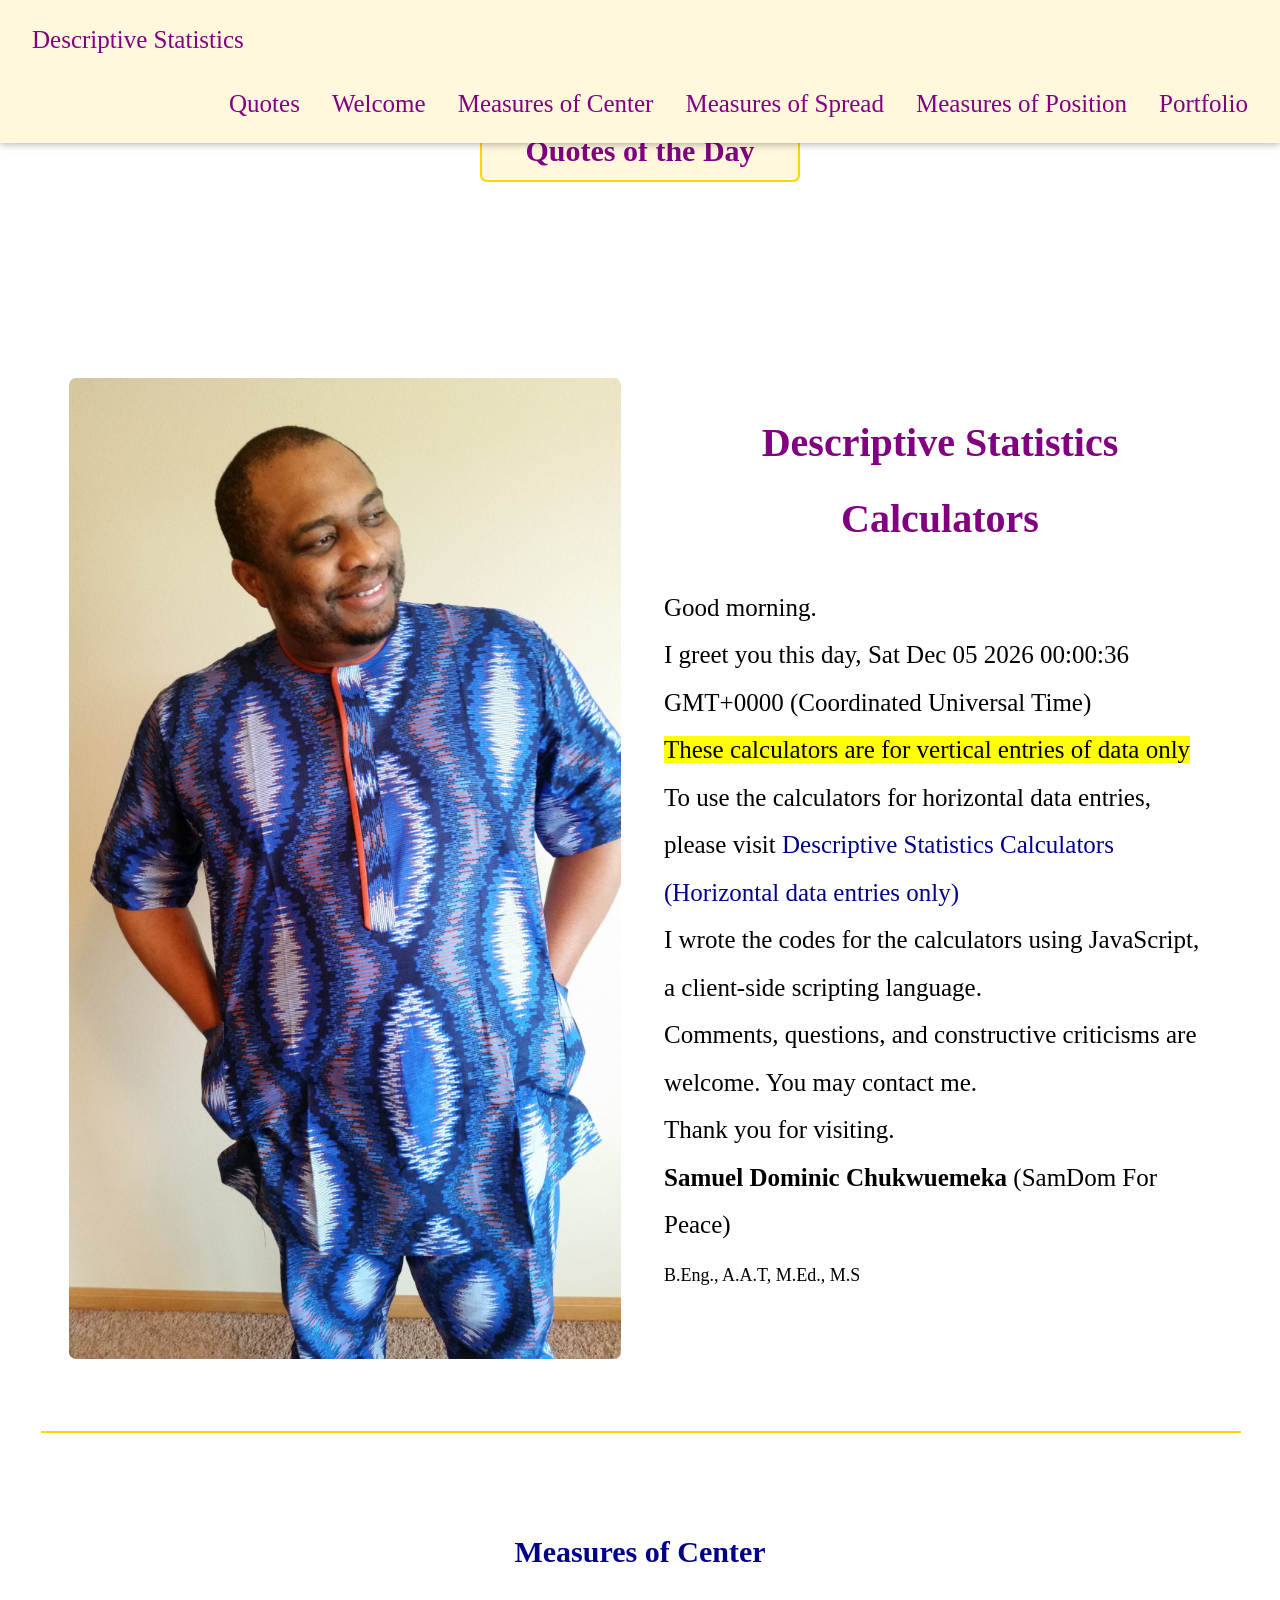
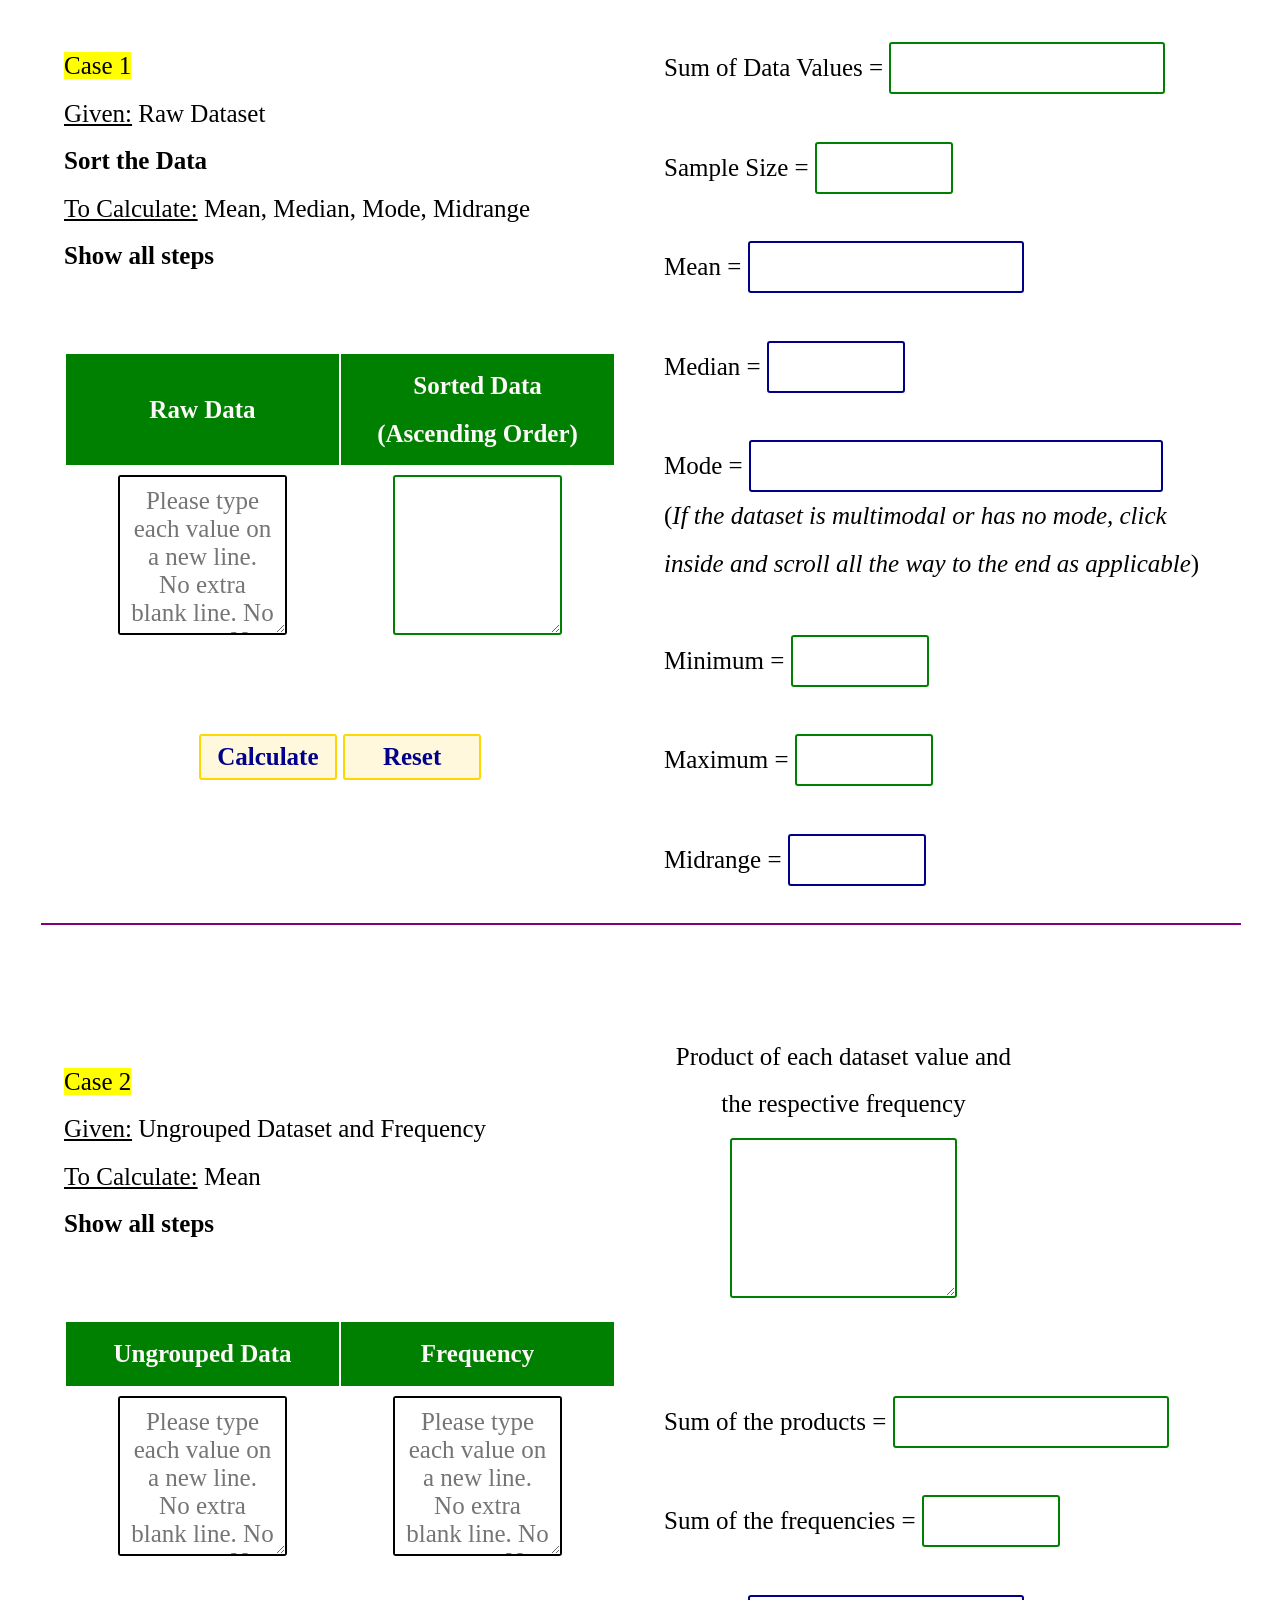
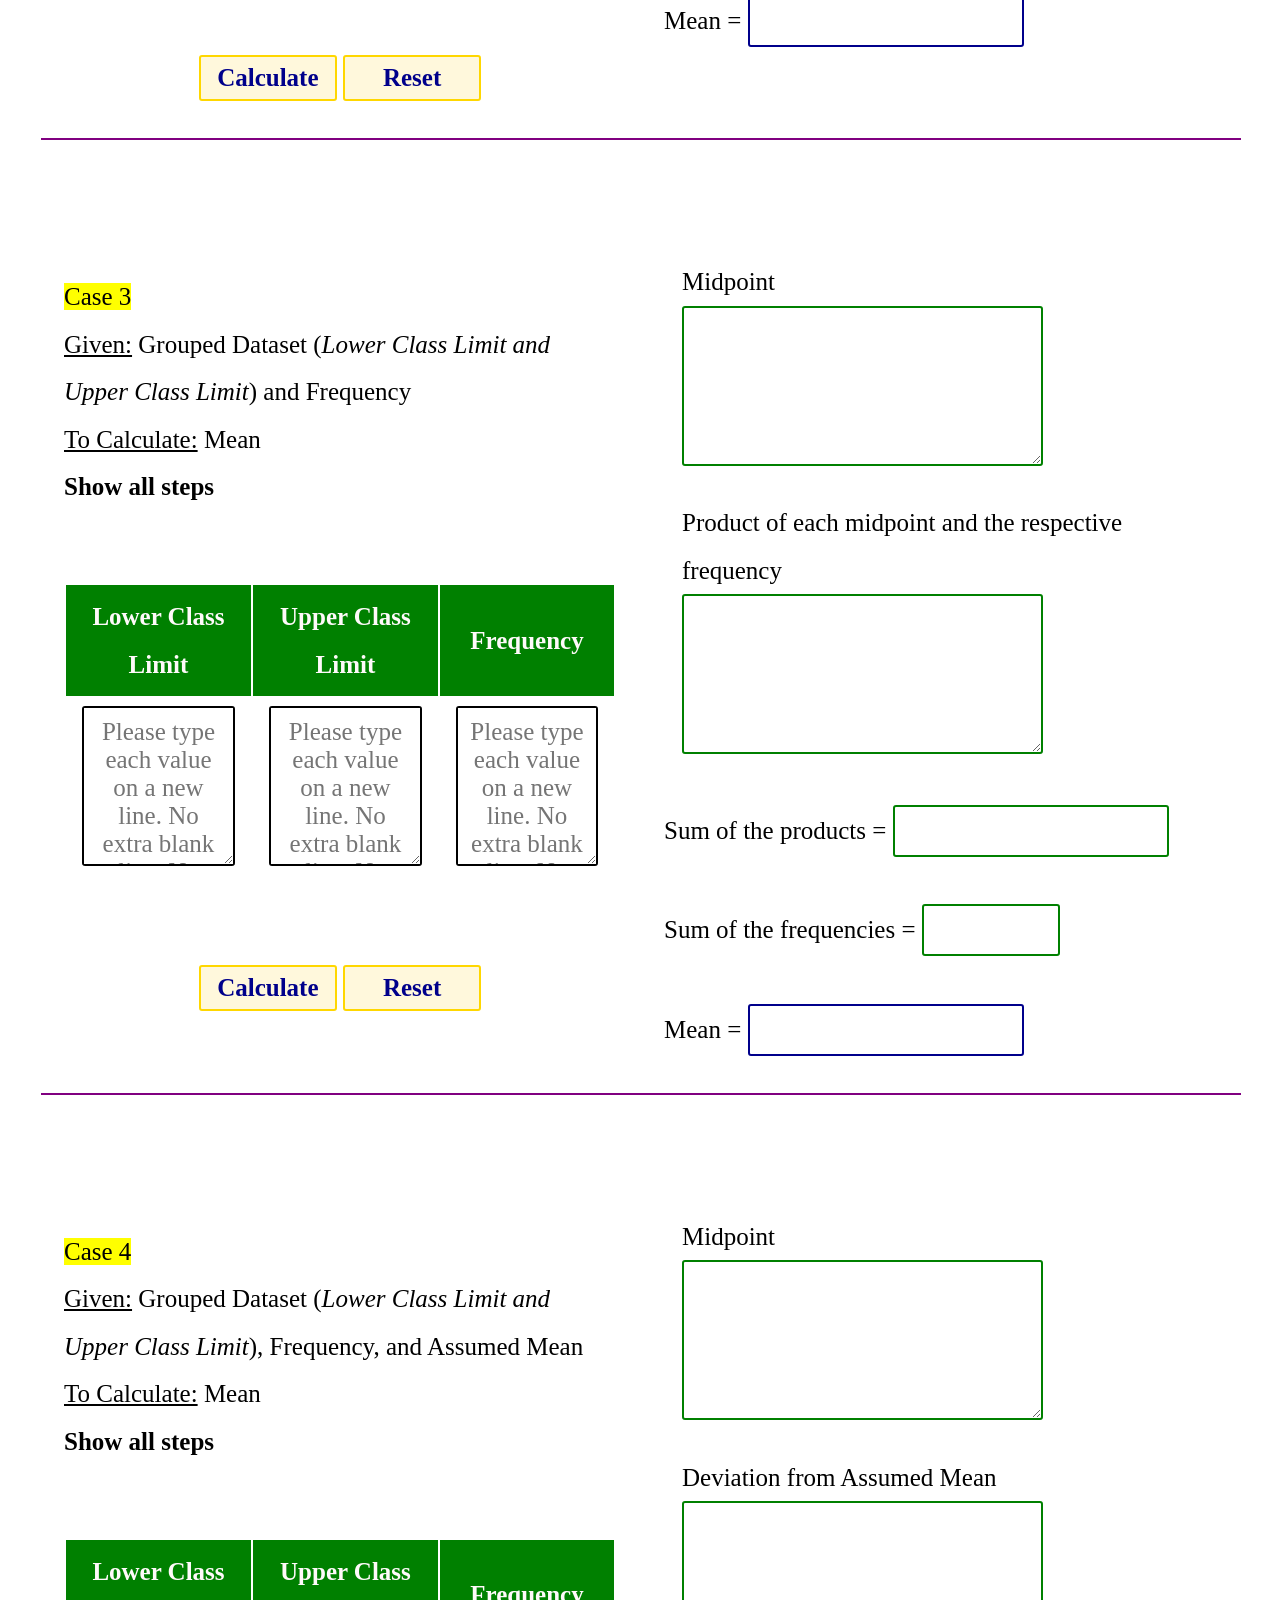
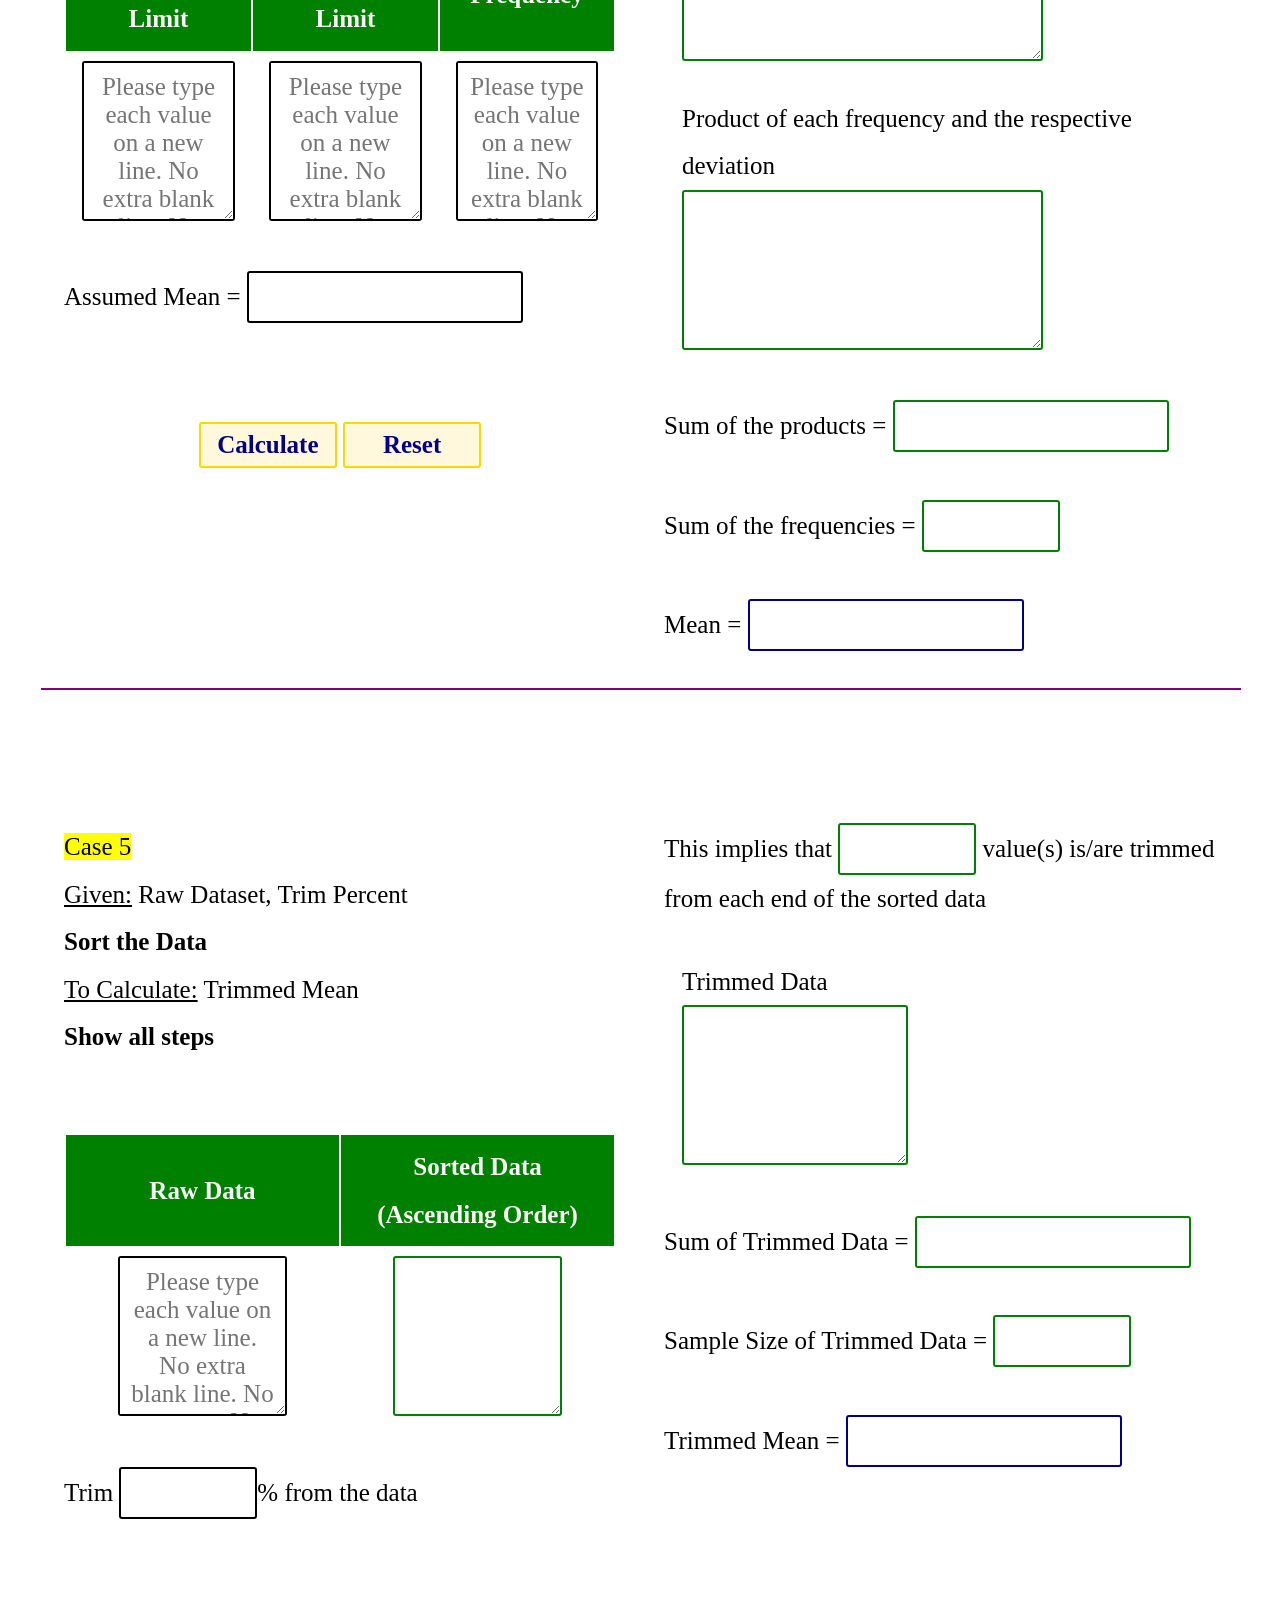
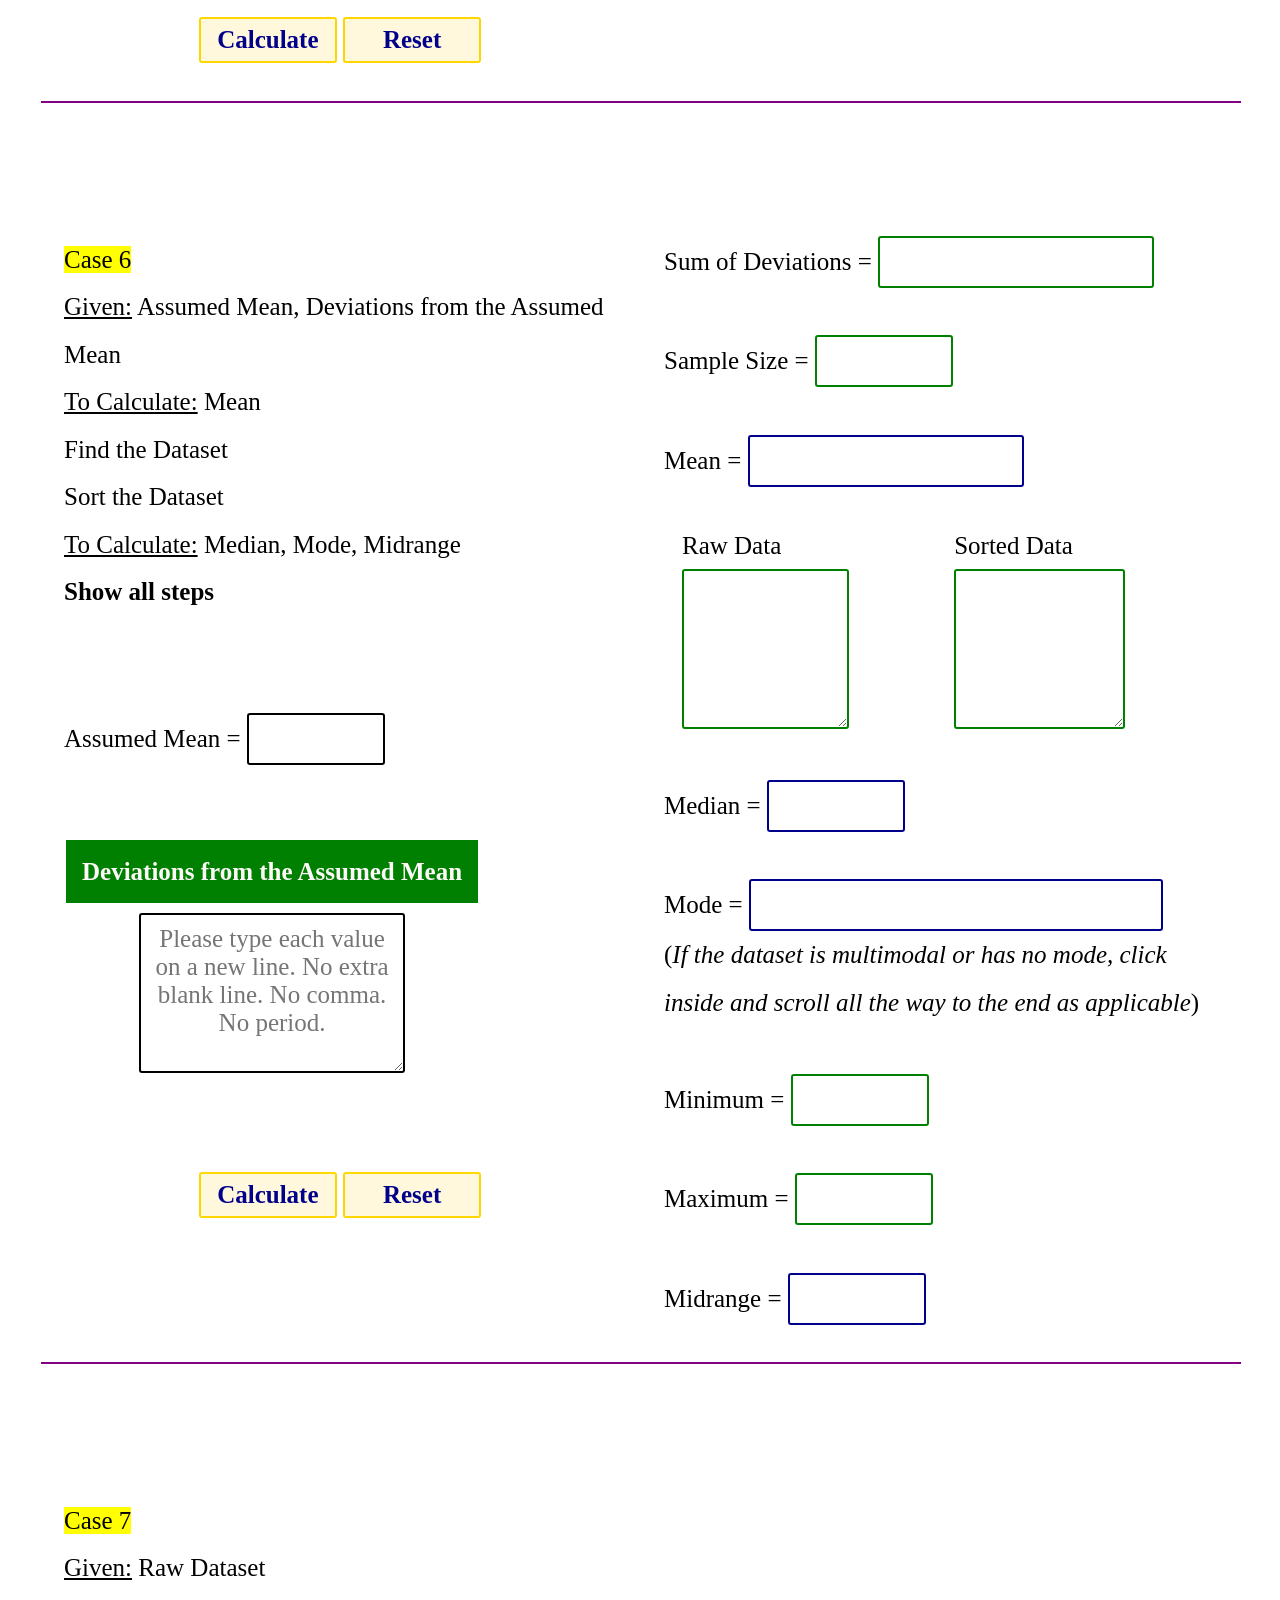
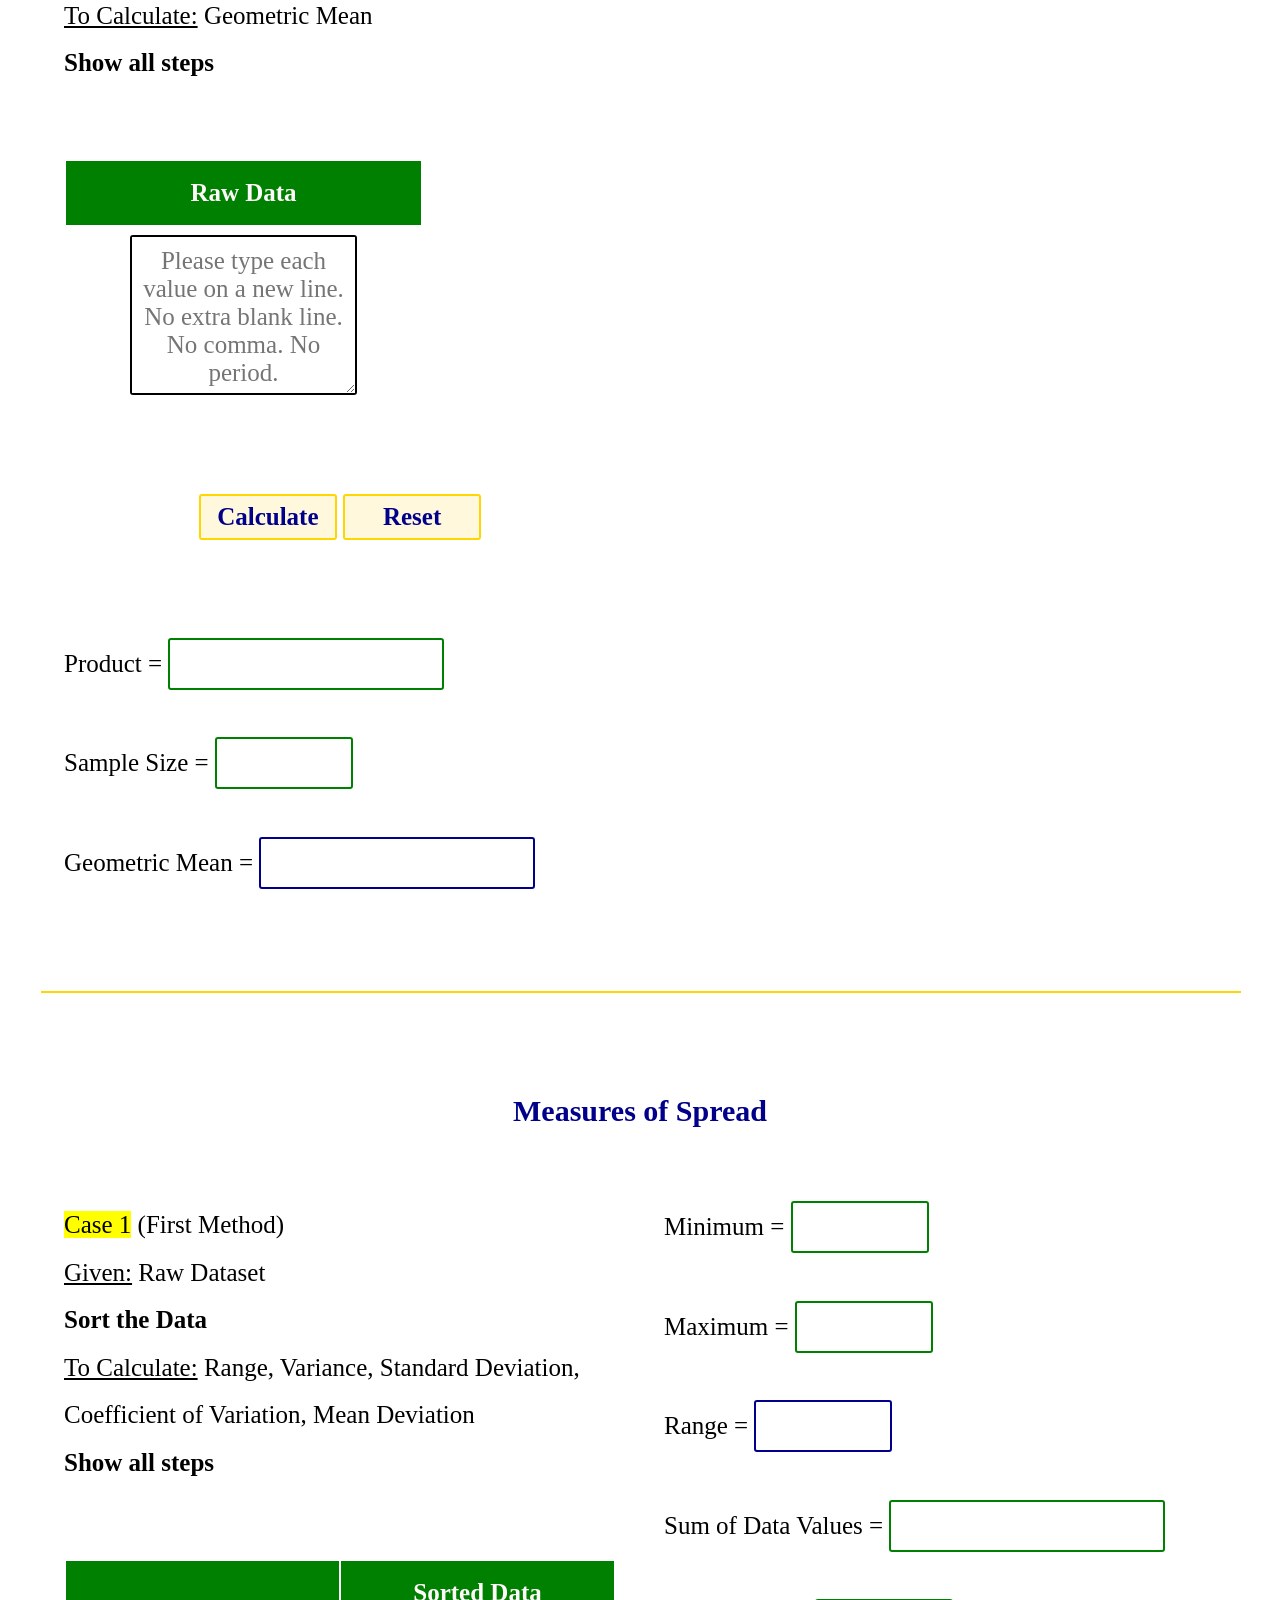
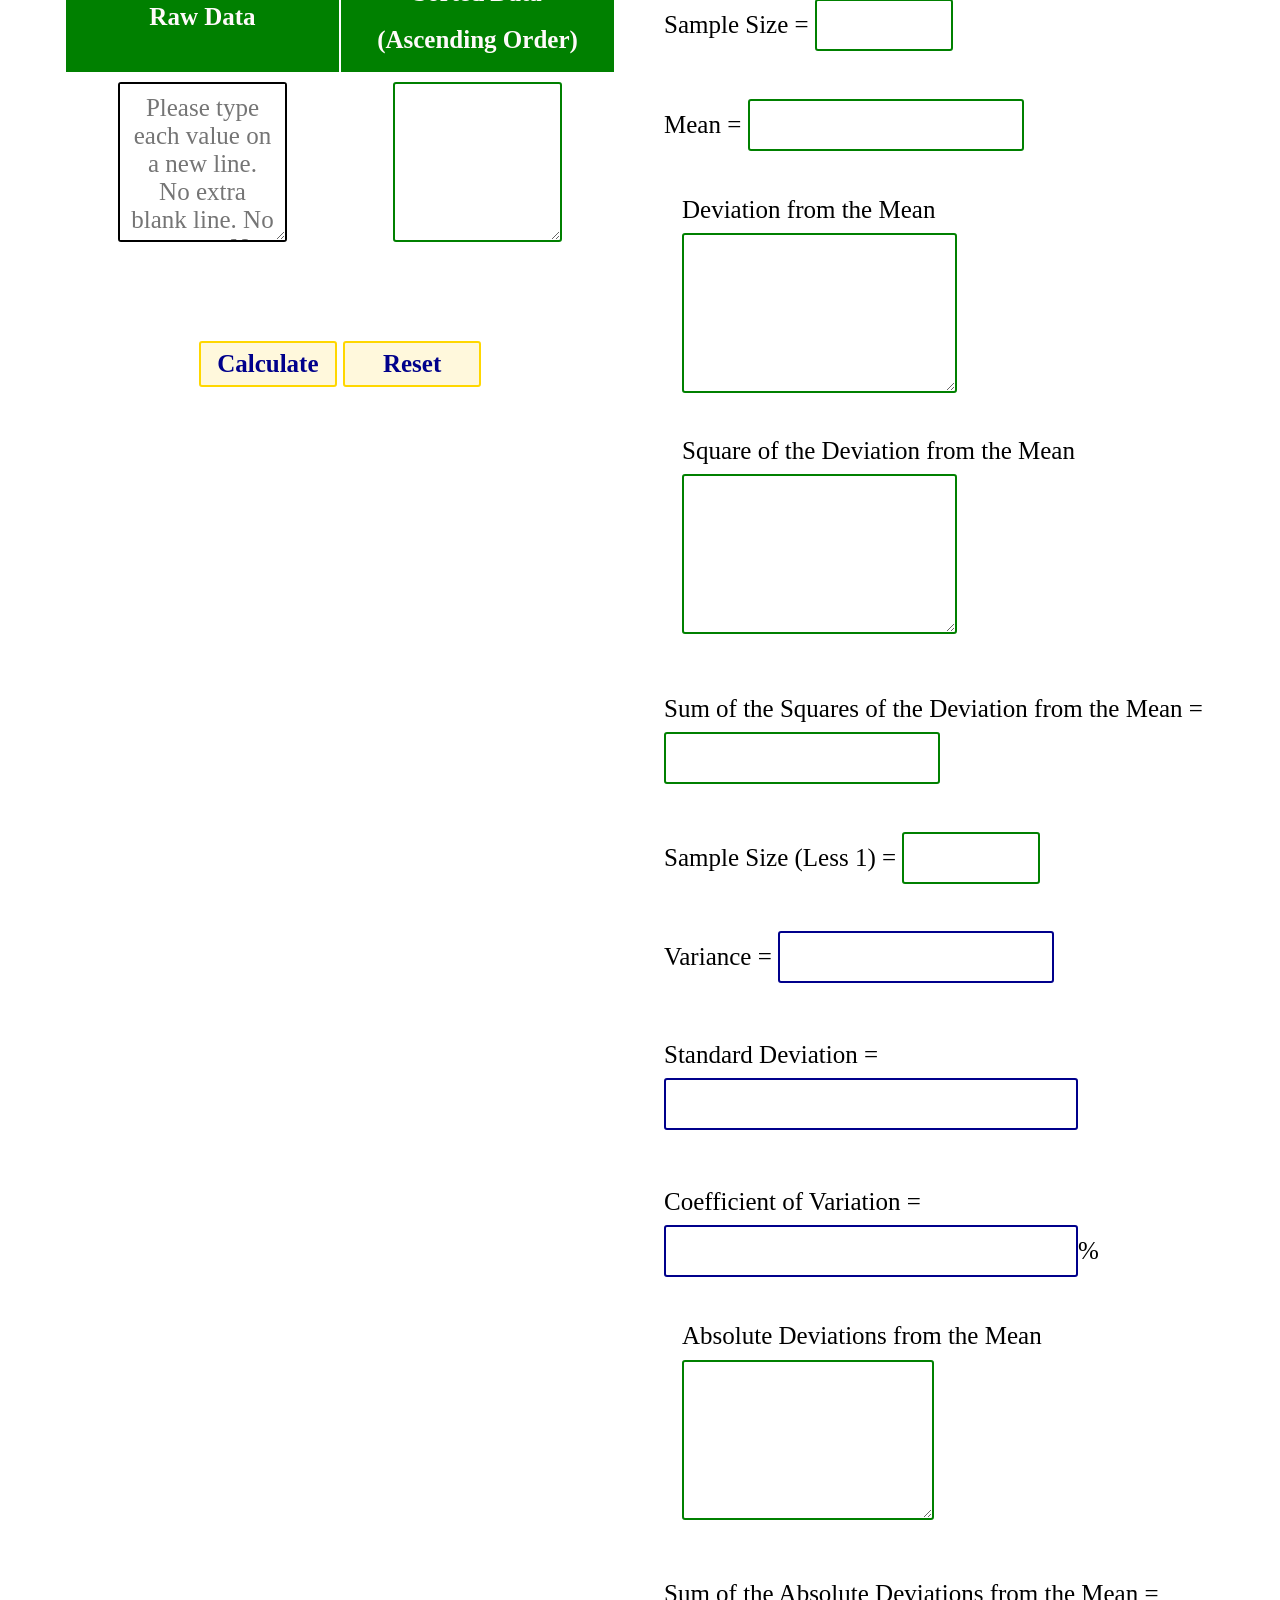
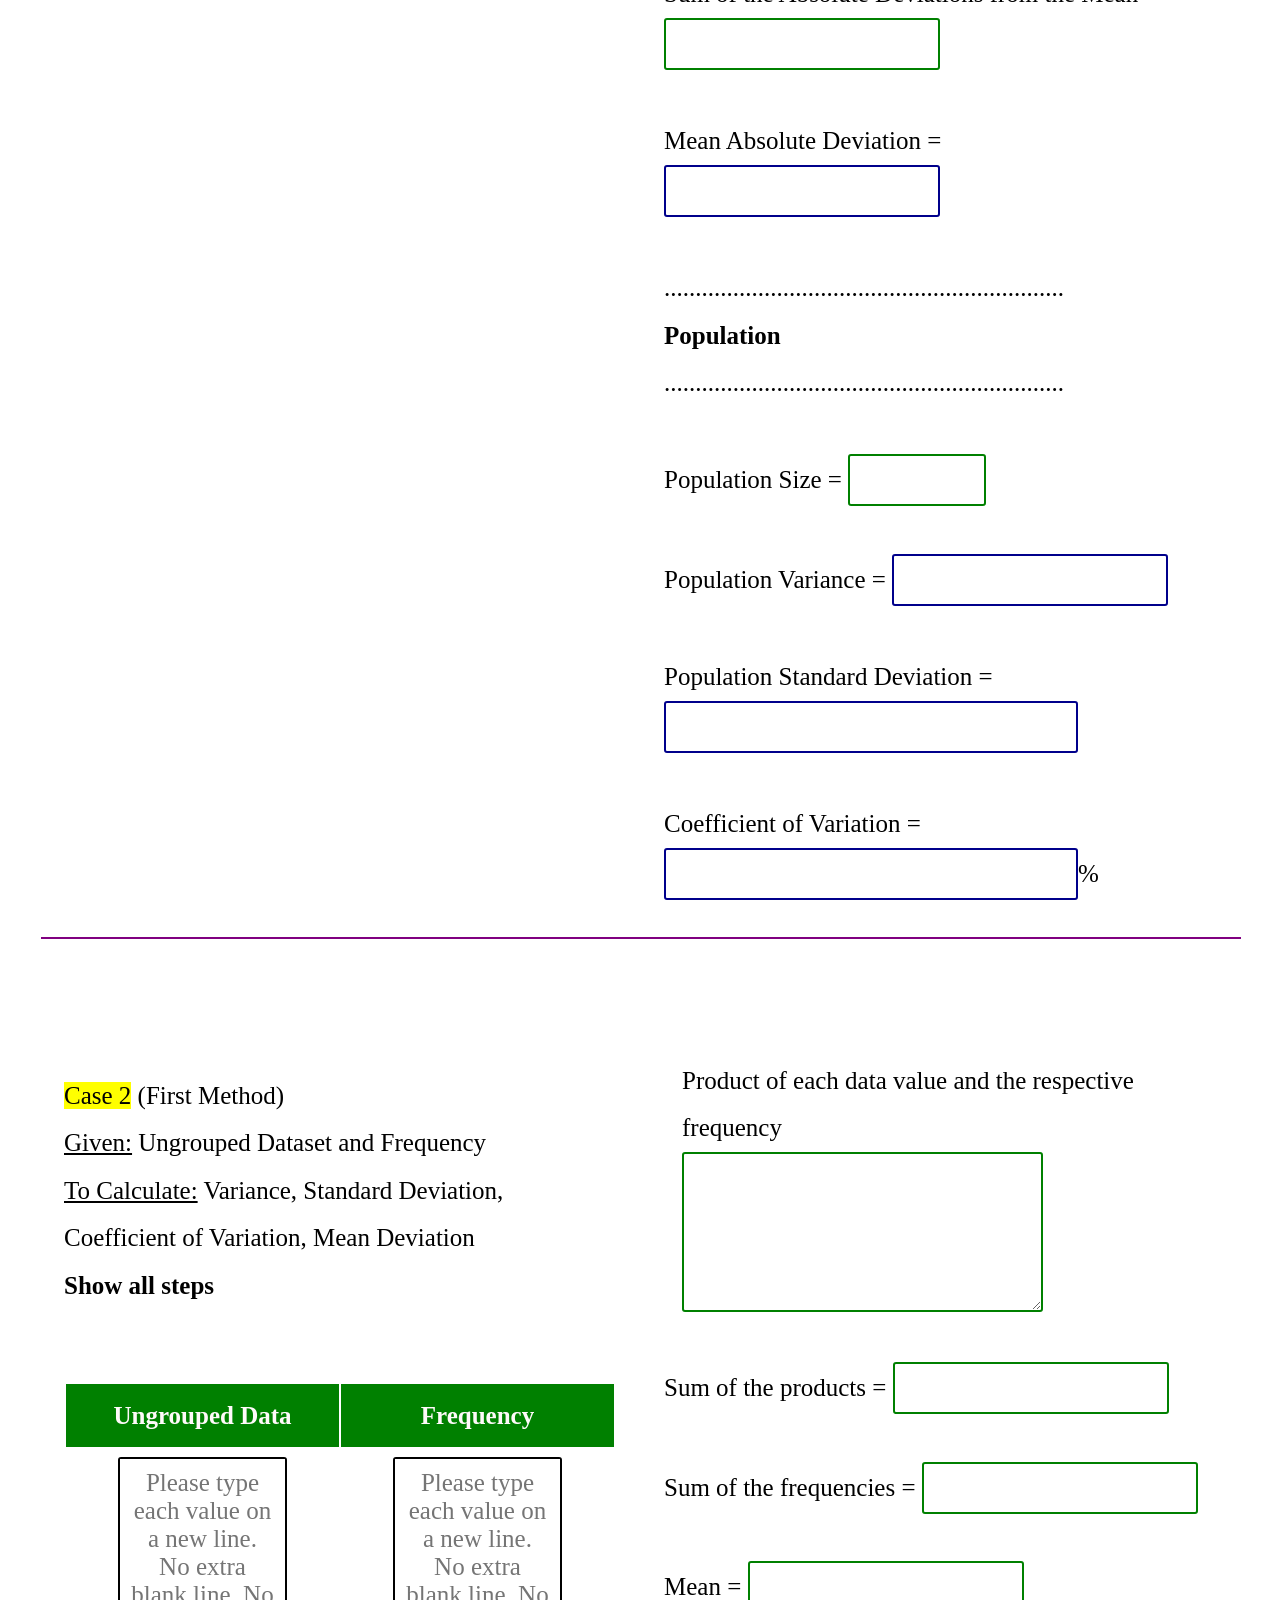
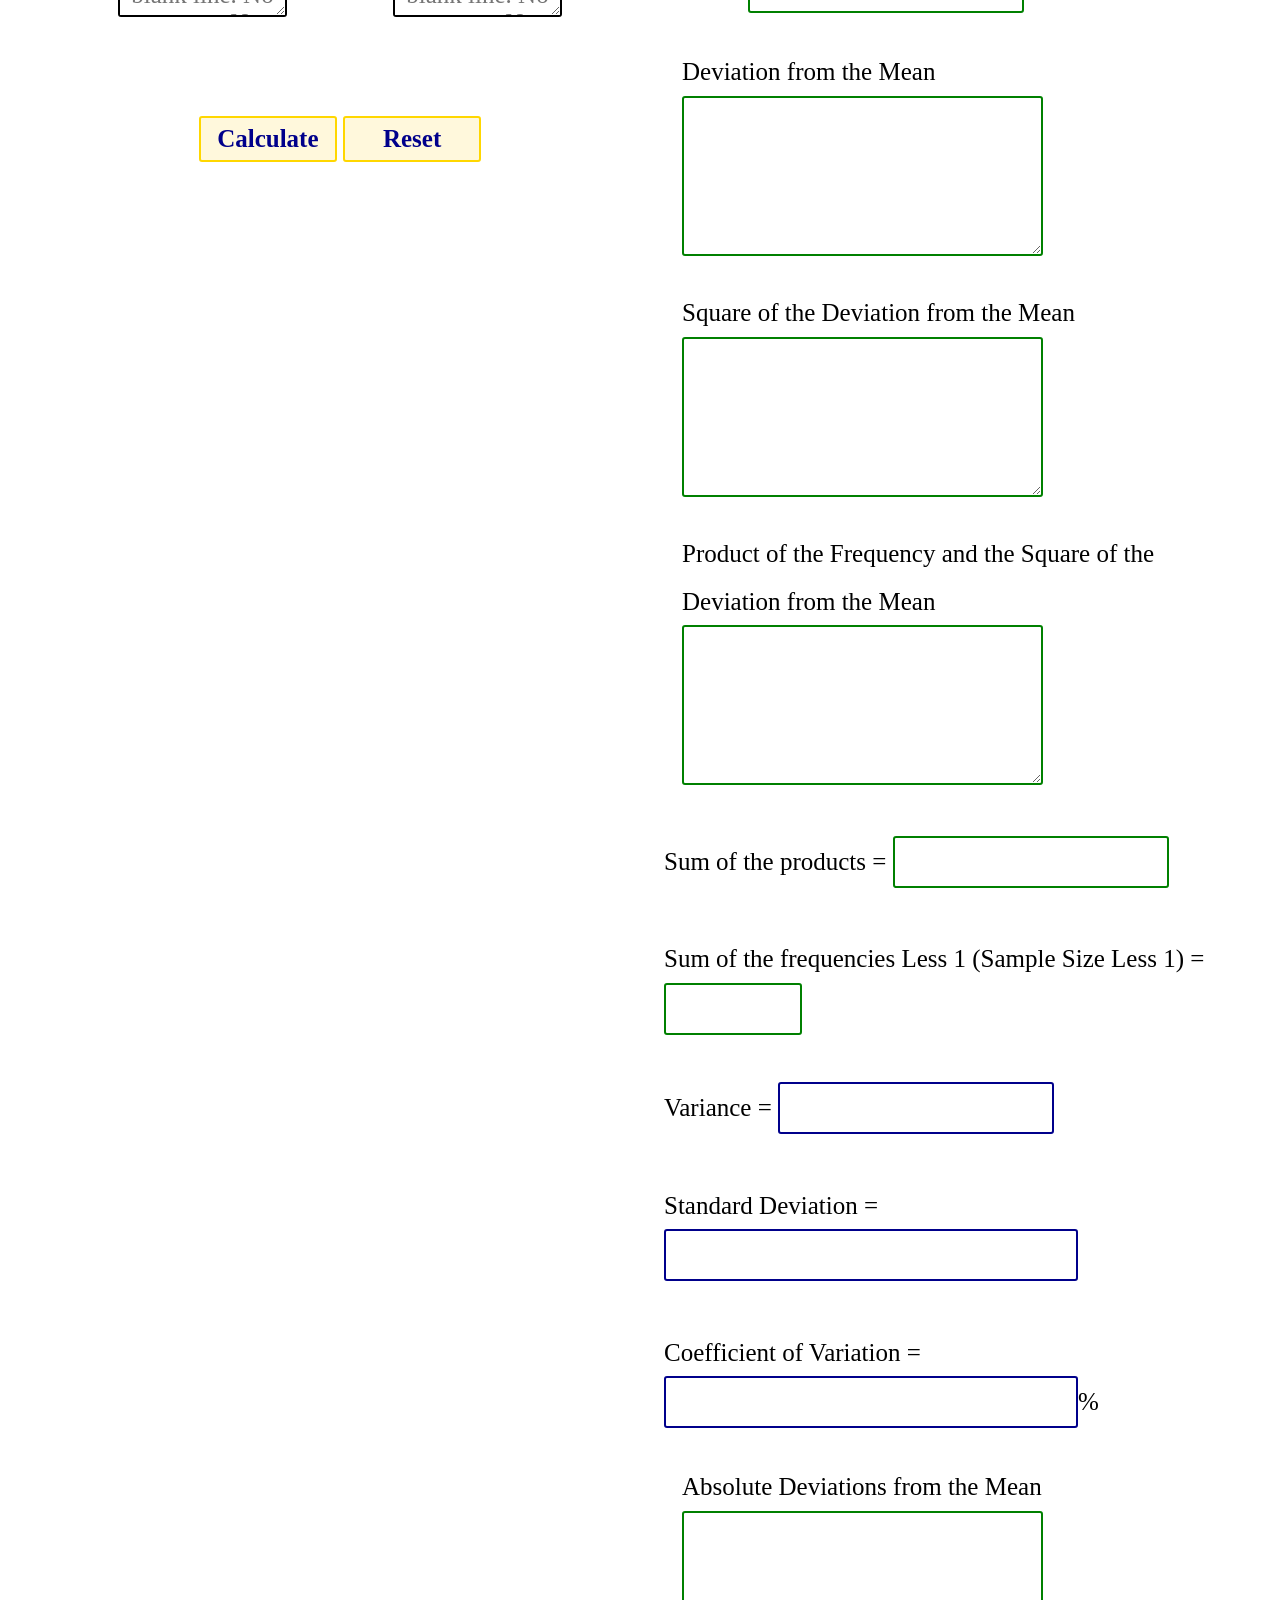
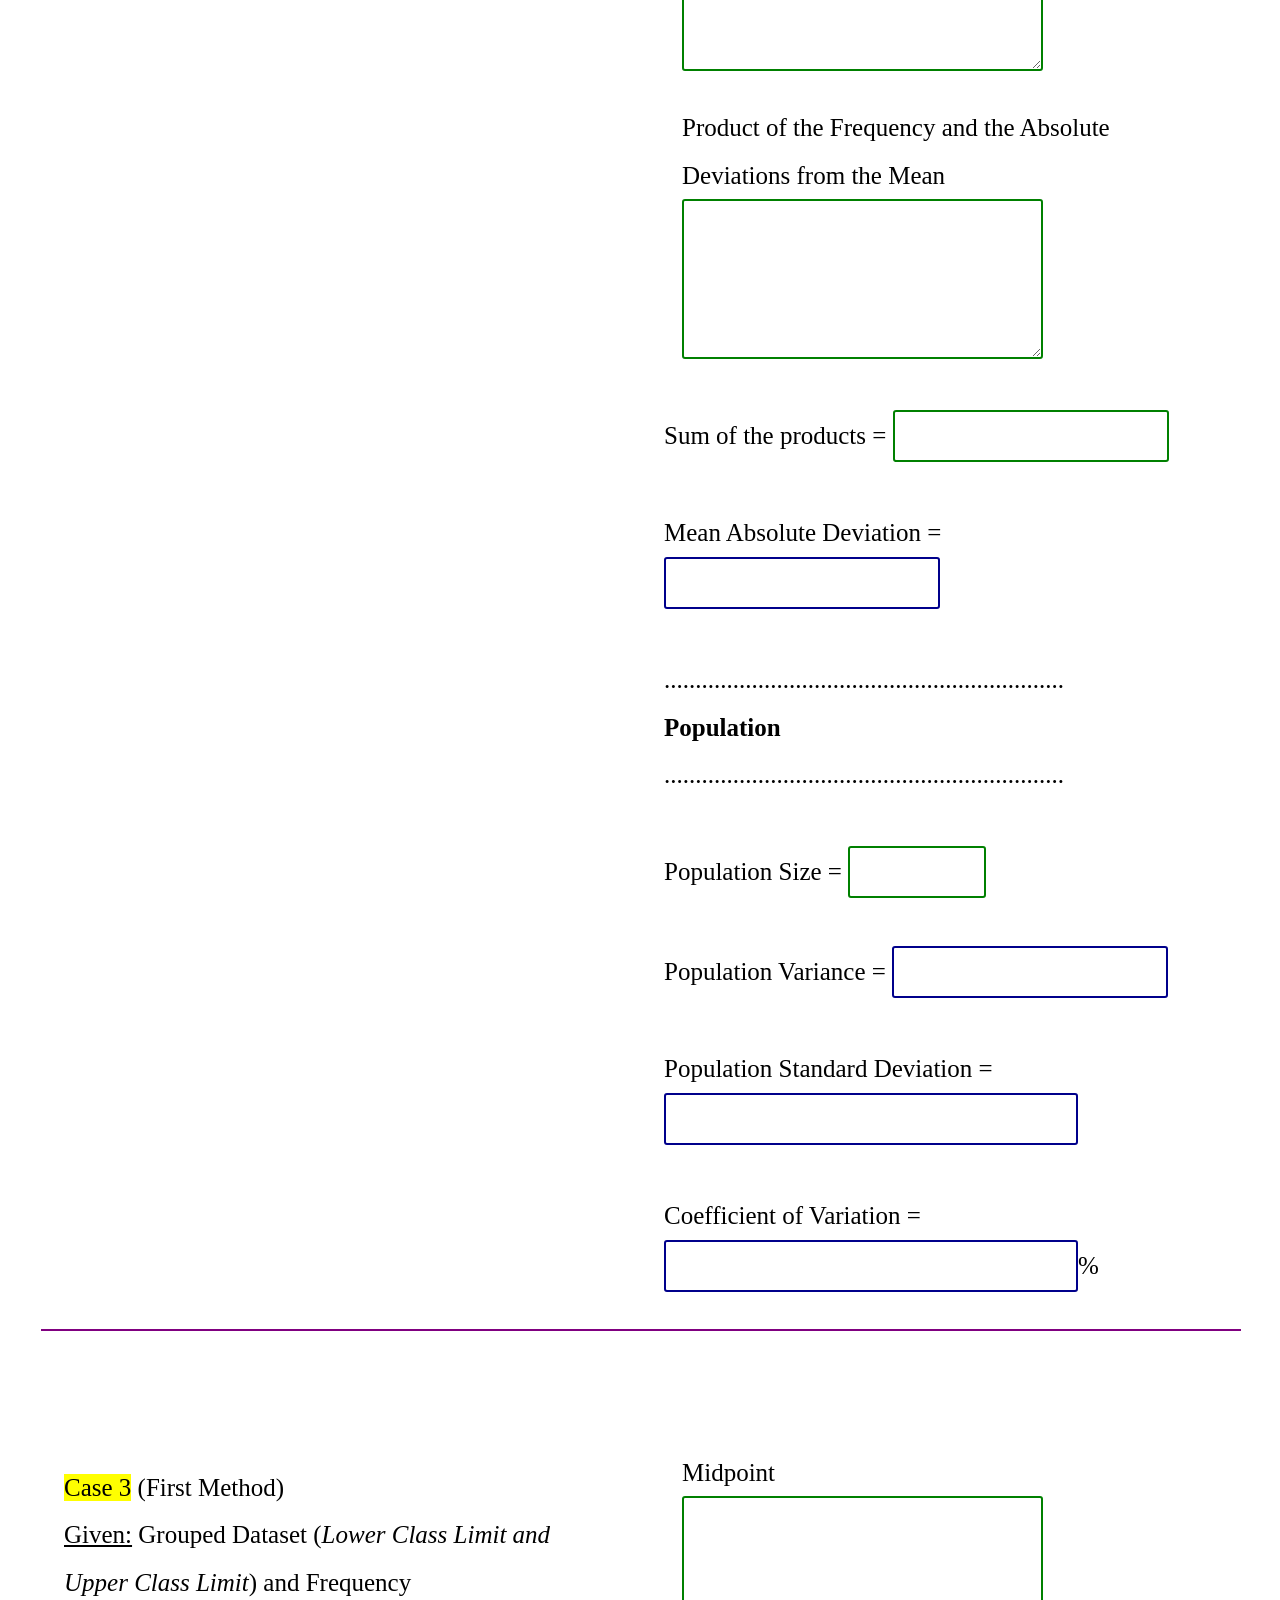
<file: descriptive-statistics-calculators.html>
<!DOCTYPE html>

<html lang="en">

<head>

    <title>Descriptive Statistics Calculators</title>
    <meta charset="UTF-8">

    <meta name="description"
        content="Samuel Chukwuemeka (SamDom4Peace) gives all the credit to our LORD and GOD, JESUS CHRIST. We are experts in descriptive statistics calculators.">

    <meta name="keywords"
        content="samuel chukwuemeka, samuel dominic chukwuemeka, samdom for peace, math, 
              mathematics, statistics, descriptive statistics, data, dataset, data vlaue, mean, median, mode, midrange, range, variance, 
              standard deviation, mean deviation, percentiles, deciles, quartiles, quintiles, skewness, kurtosis, 
              standard error, measures of center, summation, sum, sample size, population size, measures of central tendency, 
              measures of dispersion, measures of spread, measures of variation, measures of variability, frequency,
              measures of position, measures of location, geometric mean, trimmed mean, arithmetic mean, 
              measures of relative standing, boxplots, truncated mean, range rule of thumb, Interquartile Range, Semi-interquartile Range, 
              Midquartile, Lower Fence, Upper Fence, standard score, standardized score, usual data value, unusual data value">
    <link href="styles/descriptive-statistics-calculators.css" rel="stylesheet" type="text/css" media="all">
    <link rel="shortcut icon" type="image/x-icon" href="images/favicon.ico">
    <meta name="viewport" content="width=device-width, initial-scale=1.0">
</head>

<body>
    <!-- Navbar (sit on top) -->
    <div class="w3-top">
        <div class="w3-bar cornsilk w3-padding w3-card">
            <a href="https://samuelchukwuemeka.github.io/descriptive-statistics/"
                class="w3-bar-item w3-button">Descriptive Statistics</a>

            <!-- Right-sided navbar links. Hide them on small screens -->
            <div class="w3-right w3-hide-small">
                <a href="#quotes" class="w3-bar-item w3-button">Quotes</a>
                <a href="#welcome" class="w3-bar-item w3-button">Welcome</a>
                <a href="#measuresCenter" class="w3-bar-item w3-button">Measures of Center</a>
                <a href="#measuresSpread" class="w3-bar-item w3-button">Measures of Spread</a>
                <a href="#measuresPosition" class="w3-bar-item w3-button">Measures of Position</a>
                <a href="https://chukwuemekasamuel.com/portfolio.html" target="_blank"
                    class="w3-bar-item w3-button">Portfolio</a>
            </div>
        </div>
    </div>

    <!-- Header -->
    <div class="w3-display-container w3-content w3-wide w3-padding-120" style="max-width:1600px;min-width:500px"
        id="quotes">
        <div class="w3-center">
            <button class="solutions" onclick="solutions('solutionQuotes')">Quotes of the Day</button>
        </div>
        <header class="quoteDay w3-content" id="solutionQuotes">
            <p>
                <q>
                    If there is one prayer that you should <b>pray/sing</b> every day and every hour, it is the
                    <a href="https://www.samdomforpeace.com/Theology/prayer.html" target="_blank">LORD's prayer (Our
                        FATHER
                        in
                        Heaven prayer)</a> <br>
                    It is the <b>most powerful prayer</b>.
                    A <b>pure heart</b>, a <b>clean mind</b>, and a <b>clear conscience</b> is necessary for it.
                </q> - Samuel Dominic Chukwuemeka
            </p>
            <p id="messages9">Let everything that has breath praise the LORD! Praise the LORD. - Psalm 150:6</p>
            <p><q>The <b>Joy</b> of the <b>Teacher</b> is the <b>Success</b> of the <b>Students.</b>.</q> - Samuel
                Dominic Chukwuemeka</p>
        </header>
    </div>
    <!-- End Header -->

    <!-- Page content -->
    <div class="w3-content" style="max-width:1200px">

        <!-- Welcome -->
        <div class="w3-row w3-padding-64" id="welcome">
            <div class="w3-col m6 w3-padding-large w3-hide-small">
                <img src="images/sam4peace.jpg" class="image" alt="Samuel Dominic Chukwuemeka" title="SamDom4Peace">
            </div>

            <div class="w3-col m6 w3-padding-large">
                <h1 class="w3-center">Descriptive Statistics Calculators</h1>
                <p>
                    <span id="greetings"></span> <br>
                    I greet you this day,
                    <script>document.write(new Date());</script> <br>
                    <mark>These calculators are for vertical entries of data only</mark> <br>
                    To use the calculators for horizontal data entries, please visit
                    <a href="https://samuelchukwuemeka.github.io/descriptive-statistics/descriptiveStatistics.html"
                        target="_blank">Descriptive Statistics Calculators (Horizontal data entries only)</a> <br>
                    I wrote the codes for the calculators using JavaScript, a client-side scripting language. <br>
                    Comments, questions, and constructive criticisms are welcome. You may contact me. <br>
                    Thank you for visiting. <br>
                    <b>Samuel Dominic Chukwuemeka</b> (SamDom For Peace) <br>
                    <span style="font-size: large">B.Eng., A.A.T, M.Ed., M.S</span>
                </p>
            </div>
        </div>
        <!-- End Welcome -->

        <hr>

        <!-- Measures of Center -->
        <div class="w3-row w3-padding-64" id="measuresCenter">

            <h2>Measures of Center</h2>

            <form id="measuresCentralTendency">
                <div class="w3-col l6 w3-padding-large">
                    <p>
                        <mark>Case 1</mark> <br>
                        <u>Given:</u> Raw Dataset <br>
                        <b>Sort the Data</b> <br>
                        <u>To Calculate:</u> Mean, Median, Mode, Midrange <br>
                        <b>Show all steps</b>
                    </p>

                    <br>

                    <table class="w3-center">
                        <tr>
                            <th class="green w3-padding" style="width: 50%;">Raw Data</th>
                            <th class="green w3-padding" style="width: 50%;">
                                Sorted Data <br>
                                (Ascending Order)
                            </th>
                        </tr>
                        <tr>
                            <td class="w3-padding">
                                <label for="datasetX"></label>
                                <textarea name="datasetX" id="datasetX"
                                    placeholder="Please type each value on a new line. No extra blank line. No comma. No period."
                                    required></textarea>
                            </td>
                            <td class="w3-padding">
                                <label for="sortedDataX"></label>
                                <textarea name="sortedDataX" class="output" id="sortedDataX" readonly></textarea>
                            </td>
                        </tr>
                    </table>

                    <br>

                    <p class="w3-center">
                        <button onclick="measuresCentralTendency()">Calculate</button>
                        <input type="reset" value="Reset">
                    </p>
                </div>

                <div class="w3-col l6 w3-padding-large">
                    <p>
                        <label for="sumDataX">Sum of Data Values = </label><input type="text" class="middleG"
                            name="sumDataX" id="sumDataX" readonly> <br><br>
                        <label for="sampleSizeX">Sample Size = </label><input type="text" name="sampleSizeX"
                            id="sampleSizeX" readonly> <br><br>
                        <label for="meanX">Mean = </label><input type="text" class="middleDB" name="meanX" id="meanX"
                            readonly> <br><br>
                        <label for="medianX">Median = </label><input type="text" class="shortDB" name="medianX"
                            id="medianX" readonly> <br><br>
                        <label for="modeX">Mode = </label><input type="text" class="longDB" name="modeX" id="modeX"
                            readonly> <br>
                        (<i>If the dataset is multimodal or has no mode, click inside and scroll all the way to the end
                            as applicable</i>) <br><br>
                        <label for="minimumX">Minimum = </label><input type="text" class="shortG" name="minimumX"
                            id="minimumX" readonly> <br><br>
                        <label for="maximumX">Maximum = </label><input type="text" class="shortG" name="maximumX"
                            id="maximumX" readonly> <br><br>
                        <label for="midrangeX">Midrange = </label><input type="text" class="shortDB" name="midrangeX"
                            id="midrangeX" readonly>
                    </p>
                </div>
            </form>

            <br><br>
            <hr class="purpleLine">
            <br><br>

            <form id="averageUngroupedDataset">
                <div class="w3-col l6 w3-padding-large">
                    <p>
                        <mark>Case 2</mark> <br>
                        <u>Given:</u> Ungrouped Dataset and Frequency <br>
                        <u>To Calculate:</u> Mean <br>
                        <b>Show all steps</b>
                    </p>

                    <br>

                    <table class="w3-center">
                        <tr>
                            <th class="green w3-padding" style="width: 50%;">Ungrouped Data</th>
                            <th class="green w3-padding" style="width: 50%;">Frequency</th>
                        </tr>
                        <tr>
                            <td class="w3-padding">
                                <label for="datasetXU"></label>
                                <textarea name="datasetXU" id="datasetXU"
                                    placeholder="Please type each value on a new line. No extra blank line. No comma. No period."
                                    required></textarea>
                            </td>
                            <td class="w3-padding">
                                <label for="frequency1XU"></label>
                                <textarea name="frequency1XU" id="frequency1XU"
                                    placeholder="Please type each value on a new line. No extra blank line. No comma. No period."
                                    required></textarea>
                            </td>
                        </tr>
                    </table>

                    <br>

                    <p class="w3-center">
                        <button onclick="averageUngroupedDataset()">Calculate</button>
                        <input type="reset" value="Reset">
                    </p>
                </div>

                <div class="w3-col l6 w3-padding-large">
                    <table class="w3-center">
                        <caption>Product of each dataset value and the respective frequency</caption>
                        <tr>
                            <td class="w3-padding">
                                <label for="productVariableFrequencyXU"></label>
                                <textarea name="productVariableFrequencyXU" class="output"
                                    id="productVariableFrequencyXU" readonly></textarea>
                            </td>
                        </tr>
                    </table>

                    <br>

                    <p>
                        <label for="summationProductVariableFrequencyXU">Sum of the products = </label><input
                            type="text" class="middleG" name="summationProductVariableFrequencyXU"
                            id="summationProductVariableFrequencyXU" readonly> <br><br>
                        <label for="summationFrequencyXU">Sum of the frequencies = </label><input type="text"
                            name="summationFrequencyXU" id="summationFrequencyXU" readonly> <br><br>
                        <label for="meanXU">Mean = </label><input type="text" class="middleDB" name="meanXU" id="meanXU"
                            readonly>
                        <!--
                        <br><br>
                        <label for="medianXU">Median = </label><input type="text" class="shortDB" name="medianXU" id="medianXU" readonly> <br><br>
                        <label for="modeXU">Mode = </label><input type="text" class="longDB" name="modeXU" id="modeXU" readonly> <br>
                        (<i>If the dataset is multimodal or has no mode, click inside and scroll all the way to the end as applicable</i>) <br><br>
                        <label for="minimumXU">Minimum = </label><input type="text" class="shortG" name="minimumXU" id="minimumXU" readonly> <br><br>
                        <label for="maximumXU">Maximum = </label><input type="text" class="shortG" name="maximumXU" id="maximumXU" readonly> <br><br>
                        <label for="midrangeXU">Midrange = </label><input type="text" class="shortDB" name="midrangeXU" id="midrangeXU" readonly>
                        -->
                    </p>
                </div>
            </form>

            <br><br>
            <hr class="purpleLine">
            <br><br>

            <form id="averageGroupedDataset">
                <div class="w3-col l6 w3-padding-large">
                    <p>
                        <mark>Case 3</mark> <br>
                        <u>Given:</u> Grouped Dataset (<i>Lower Class Limit and Upper Class Limit</i>) and Frequency
                        <br>
                        <u>To Calculate:</u> Mean <br>
                        <b>Show all steps</b>
                    </p>

                    <br>

                    <table class="w3-center">
                        <tr>
                            <th class="green w3-padding" style="width: 34%;">Lower Class Limit</th>
                            <th class="green w3-padding" style="width: 34%;">Upper Class Limit</th>
                            <th class="green w3-padding" style="width: 32%;">Frequency</th>
                        </tr>
                        <tr>
                            <td class="w3-padding">
                                <label for="datasetXGlower"></label>
                                <textarea name="datasetXGlower" class="wide" id="datasetXGlower"
                                    placeholder="Please type each value on a new line. No extra blank line. No comma. No period."
                                    required></textarea>
                            </td>
                            <td class="w3-padding">
                                <label for="datasetXGupper"></label>
                                <textarea name="datasetXGupper" class="wide" id="datasetXGupper"
                                    placeholder="Please type each value on a new line. No extra blank line. No comma. No period."
                                    required></textarea>
                            </td>
                            <td class="w3-padding">
                                <label for="frequency1XG"></label>
                                <textarea name="frequency1XG" class="wide" id="frequency1XG"
                                    placeholder="Please type each value on a new line. No extra blank line. No comma. No period."
                                    required></textarea>
                            </td>
                        </tr>
                    </table>

                    <br>

                    <p class="w3-center">
                        <button onclick="averageGroupedDataset()">Calculate</button>
                        <input type="reset" value="Reset">
                    </p>
                </div>

                <div class="w3-col l6 w3-padding-large">
                    <table>
                        <tr>
                            <td class="w3-padding">
                                Midpoint <br>
                                <label for="midpointXG"></label>
                                <textarea name="midpointXG" class="output" id="midpointXG" readonly></textarea>
                            </td>
                        </tr>
                        <tr>
                            <td class="w3-padding">
                                Product of each midpoint and the respective frequency <br>
                                <label for="productMidpointFrequencyXG"></label>
                                <textarea name="productMidpointFrequencyXG" class="output"
                                    id="productMidpointFrequencyXG" readonly></textarea>
                            </td>
                        </tr>
                    </table>

                    <p>
                        <label for="summationProductMidpointFrequencyXG">Sum of the products = </label><input
                            type="text" class="middleG" name="summationProductMidpointFrequencyXG"
                            id="summationProductMidpointFrequencyXG" readonly> <br><br>
                        <label for="summationFrequencyXG">Sum of the frequencies = </label><input type="text"
                            name="summationFrequencyXG" id="summationFrequencyXG" readonly> <br><br>
                        <label for="meanXG">Mean = </label><input type="text" class="middleDB" name="meanXG" id="meanXG"
                            readonly>
                    </p>
                </div>
            </form>

            <br><br>
            <hr class="purpleLine">
            <br><br>

            <form id="meanGroupedDataset">
                <div class="w3-col l6 w3-padding-large">
                    <p>
                        <mark>Case 4</mark> <br>
                        <u>Given:</u> Grouped Dataset (<i>Lower Class Limit and Upper Class Limit</i>), Frequency, and
                        Assumed Mean <br>
                        <u>To Calculate:</u> Mean <br>
                        <b>Show all steps</b>
                    </p>

                    <br>

                    <table class="w3-center">
                        <tr>
                            <th class="green w3-padding" style="width: 34%;">Lower Class Limit</th>
                            <th class="green w3-padding" style="width: 34%;">Upper Class Limit</th>
                            <th class="green w3-padding" style="width: 32%;">Frequency</th>
                        </tr>
                        <tr>
                            <td class="w3-padding">
                                <label for="datasetXGAMlower"></label>
                                <textarea name="datasetXGAMlower" class="wide" id="datasetXGAMlower"
                                    placeholder="Please type each value on a new line. No extra blank line. No comma. No period."
                                    required></textarea>
                            </td>
                            <td class="w3-padding">
                                <label for="datasetXGAMupper"></label>
                                <textarea name="datasetXGAMupper" class="wide" id="datasetXGAMupper"
                                    placeholder="Please type each value on a new line. No extra blank line. No comma. No period."
                                    required></textarea>
                            </td>
                            <td class="w3-padding">
                                <label for="frequency1XGAM"></label>
                                <textarea name="frequency1XGAM" class="wide" id="frequency1XGAM"
                                    placeholder="Please type each value on a new line. No extra blank line. No comma. No period."
                                    required></textarea>
                            </td>
                        </tr>
                    </table>

                    <p>
                        <label for="assumedMeanXGAM">Assumed Mean = </label><input type="text" class="middleB"
                            name="assumedMeanXGAM" id="assumedMeanXGAM" required>
                    </p>

                    <br>

                    <p class="w3-center">
                        <button onclick="meanGroupedDataset()">Calculate</button>
                        <input type="reset" value="Reset">
                    </p>
                </div>

                <div class="w3-col l6 w3-padding-large">
                    <table>
                        <tr>
                            <td class="w3-padding">
                                Midpoint <br>
                                <label for="midpointXGAM"></label>
                                <textarea name="midpointXGAM" class="output" id="midpointXGAM" readonly></textarea>
                            </td>
                        </tr>
                        <tr>
                            <td class="w3-padding">
                                Deviation from Assumed Mean <br>
                                <label for="deviationXGAM"></label>
                                <textarea name="deviationXGAM" class="output" id="deviationXGAM" readonly></textarea>
                            </td>
                        </tr>
                        <tr>
                            <td class="w3-padding">
                                Product of each frequency and the respective deviation <br>
                                <label for="productFrequencyDeviationXGAM"></label>
                                <textarea name="productFrequencyDeviationXGAM" class="output"
                                    id="productFrequencyDeviationXGAM" readonly></textarea>
                            </td>
                        </tr>
                    </table>

                    <p>
                        <label for="summationProductFrequencyDeviationXGAM">Sum of the products = </label><input
                            type="text" class="middleG" name="summationProductFrequencyDeviationXGAM"
                            id="summationProductFrequencyDeviationXGAM" readonly> <br><br>
                        <label for="summationFrequencyXGAM">Sum of the frequencies = </label><input type="text"
                            name="summationFrequencyXGAM" id="summationFrequencyXGAM" readonly> <br><br>
                        <label for="meanXGAM">Mean = </label><input type="text" class="middleDB" name="meanXGAM"
                            id="meanXGAM" readonly>
                    </p>
                </div>
            </form>

            <br><br>
            <hr class="purpleLine">
            <br><br>

            <form id="trimmedMeanUngroupedDataset">
                <div class="w3-col l6 w3-padding-large">
                    <p>
                        <mark>Case 5</mark> <br>
                        <u>Given:</u> Raw Dataset, Trim Percent <br>
                        <b>Sort the Data</b> <br>
                        <u>To Calculate:</u> Trimmed Mean <br>
                        <b>Show all steps</b>
                    </p>

                    <br>

                    <table class="w3-center">
                        <tr>
                            <th class="green w3-padding" style="width: 50%;">Raw Data</th>
                            <th class="green w3-padding" style="width: 50%;">
                                Sorted Data <br>
                                (Ascending Order)
                            </th>
                        </tr>
                        <tr>
                            <td class="w3-padding">
                                <label for="datasetT"></label>
                                <textarea name="datasetT" id="datasetT"
                                    placeholder="Please type each value on a new line. No extra blank line. No comma. No period."
                                    required></textarea>
                            </td>
                            <td class="w3-padding">
                                <label for="sortedDataT"></label>
                                <textarea name="sortedDataT" class="output" id="sortedDataT" readonly></textarea>
                            </td>
                        </tr>
                    </table>

                    <p>
                        <label for="percentTrim">Trim </label><input type="text" class="shortB" name="percentTrim"
                            id="percentTrim" required>% from
                        the data
                    </p>

                    <br>

                    <p class="w3-center">
                        <button onclick="trimmedMeanUngroupedDataset()">Calculate</button>
                        <input type="reset" value="Reset">
                    </p>
                </div>

                <div class="w3-col l6 w3-padding-large">
                    <p>
                        This implies that <label for="numberTrim"></label><input type="text" class="shortG"
                            name="numberTrim" id="numberTrim" readonly>
                        value(s) is/are trimmed from each end of the sorted data
                    </p>

                    <table>
                        <tr>
                            <td class="w3-padding">
                                Trimmed Data <br>
                                <label for="trimmedData"></label>
                                <textarea name="trimmedData" class="output" id="trimmedData" readonly></textarea>
                            </td>
                        </tr>
                    </table>

                    <p>
                        <label for="sumTrimmedData">Sum of Trimmed Data = </label><input type="text" class="middleG"
                            name="sumTrimmedData" id="sumTrimmedData" readonly> <br><br>
                        <label for="sampleSizeTrimmedData">Sample Size of Trimmed Data = </label><input type="text"
                            class="shortG" name="sampleSizeTrimmedData" id="sampleSizeTrimmedData" readonly> <br><br>
                        <label for="trimmedMean">Trimmed Mean = </label><input type="text" class="middleDB"
                            name="trimmedMean" id="trimmedMean" readonly>
                    </p>
                </div>
            </form>

            <br><br>
            <hr class="purpleLine">
            <br><br>

            <form id="assumedMeanDeviations">
                <div class="w3-col l6 w3-padding-large">
                    <p>
                        <mark>Case 6</mark> <br>
                        <u>Given:</u> Assumed Mean, Deviations from the Assumed Mean <br>
                        <u>To Calculate:</u> Mean <br>
                        Find the Dataset <br>
                        Sort the Dataset <br>
                        <u>To Calculate:</u> Median, Mode, Midrange <br>
                        <b>Show all steps</b>
                    </p>

                    <br>

                    <p>
                        <label for="assumedMean1">Assumed Mean = </label><input type="text" class="shortB"
                            name="assumedMean1" id="assumedMean1" required> <br><br>
                    </p>

                    <table class="w3-center">
                        <tr>
                            <th class="green w3-padding">Deviations from the Assumed Mean</th>
                        </tr>
                        <tr>
                            <td class="w3-padding">
                                <label for="deviationsAssumedMean1"></label>
                                <textarea name="deviationsAssumedMean1" id="deviationsAssumedMean1"
                                    placeholder="Please type each value on a new line. No extra blank line. No comma. No period."
                                    required></textarea>
                            </td>
                        </tr>
                    </table>

                    <br>

                    <p class="w3-center">
                        <button onclick="assumedMeanDeviations()">Calculate</button>
                        <input type="reset" value="Reset">
                    </p>
                </div>

                <div class="w3-col l6 w3-padding-large">
                    <p>
                        <label for="sumDeviations1">Sum of Deviations = </label><input type="text" class="middleG"
                            name="sumDeviations1" id="sumDeviations1" readonly> <br><br>
                        <label for="sampleSize1">Sample Size = </label><input type="text" class="shortG"
                            name="sampleSize1" id="sampleSize1" readonly> <br><br>
                        <label for="mean1">Mean = </label><input type="text" class="middleDB" name="mean1" id="mean1"
                            readonly>
                    </p>

                    <table>
                        <tr>
                            <td class="w3-padding">
                                Raw Data <br>
                                <label for="rawData1"></label>
                                <textarea name="rawData1" class="output" id="rawData1" readonly></textarea>
                            </td>
                            <td class="w3-padding">
                                Sorted Data <br>
                                <label for="sortedData1"></label>
                                <textarea name="sortedData1" class="output" id="sortedData1" readonly></textarea>
                            </td>
                        </tr>
                    </table>

                    <p>
                        <label for="median1">Median = </label><input type="text" class="shortDB" name="median1"
                            id="median1" readonly> <br><br>
                        <label for="mode1">Mode = </label><input type="text" class="longDB" name="mode1" id="mode1"
                            readonly> <br>
                        (<i>If the dataset is multimodal or has no mode, click inside and scroll all the way to the end
                            as applicable</i>) <br><br>
                        <label for="minimum1">Minimum = </label><input type="text" class="shortG" name="minimum1"
                            id="minimum1" readonly> <br><br>
                        <label for="maximum1">Maximum = </label><input type="text" class="shortG" name="maximum1"
                            id="maximum1" readonly> <br><br>
                        <label for="midrange1">Midrange = </label><input type="text" class="shortDB" name="midrange1"
                            id="midrange1" readonly>
                    </p>
                </div>
            </form>

            <br><br>
            <hr class="purpleLine">
            <br><br>

            <div class="w3-col l6 w3-padding-large">
                <form id="geometricMeanUngroupedDataset">
                    <p>
                        <mark>Case 7</mark> <br>
                        <u>Given:</u> Raw Dataset <br>
                        <u>To Calculate:</u> Geometric Mean <br>
                        <b>Show all steps</b>
                    </p>

                    <br>

                    <table class="w3-center">
                        <tr>
                            <th class="green w3-padding">Raw Data</th>
                        </tr>
                        <tr>
                            <td class="w3-padding">
                                <label for="datasetG"></label>
                                <textarea name="datasetG" id="datasetG"
                                    placeholder="Please type each value on a new line. No extra blank line. No comma. No period."
                                    required></textarea>
                            </td>
                        </tr>
                    </table>

                    <br>

                    <p class="w3-center">
                        <button onclick="geometricMeanUngroupedDataset()">Calculate</button>
                        <input type="reset" value="Reset">
                    </p>

                    <br>

                    <p>
                        <label for="productDataG">Product = </label><input type="text" class="middleG"
                            name="productDataG" id="productDataG" readonly> <br><br>
                        <label for="sampleSizeDataG">Sample Size = </label><input type="text" class="shortG"
                            name="sampleSizeDataG" id="sampleSizeDataG" readonly> <br><br>
                        <label for="geometricMean">Geometric Mean = </label><input type="text" class="middleDB"
                            name="geometricMean" id="geometricMean" readonly>
                    </p>
                </form>
            </div>

            <div class="w3-col l6 w3-padding-large">

            </div>

        </div>
        <!-- End Measures of Center -->

        <hr>

        <!-- Measures of Spread -->
        <div class="w3-row w3-padding-64" id="measuresSpread">

            <h2>Measures of Spread</h2>

            <form id="measuresVariation1">
                <div class="w3-col l6 w3-padding-large">
                    <p>
                        <mark>Case 1</mark> (First Method) <br>
                        <u>Given:</u> Raw Dataset <br>
                        <b>Sort the Data</b> <br>
                        <u>To Calculate:</u> Range, Variance, Standard Deviation, Coefficient of Variation, Mean
                        Deviation <br>
                        <b>Show all steps</b>
                    </p>

                    <br>

                    <table class="w3-center">
                        <tr>
                            <th class="green w3-padding" style="width: 50%;">Raw Data</th>
                            <th class="green w3-padding" style="width: 50%;">
                                Sorted Data <br>
                                (Ascending Order)
                            </th>
                        </tr>
                        <tr>
                            <td class="w3-padding">
                                <label for="datasetA"></label>
                                <textarea name="datasetA" id="datasetA"
                                    placeholder="Please type each value on a new line. No extra blank line. No comma. No period."
                                    required></textarea>
                            </td>
                            <td class="w3-padding">
                                <label for="sortedDataA"></label>
                                <textarea name="sortedDataA" class="output" id="sortedDataA" readonly></textarea>
                            </td>
                        </tr>
                    </table>

                    <br>

                    <p class="w3-center">
                        <button onclick="measuresVariation1()">Calculate</button>
                        <input type="reset" value="Reset">
                    </p>
                </div>

                <div class="w3-col l6 w3-padding-large">
                    <p>
                        <label for="minimumA">Minimum = </label><input type="text" class="shortG" name="minimumA"
                            id="minimumA" readonly> <br><br>
                        <label for="maximumA">Maximum = </label><input type="text" class="shortG" name="maximumA"
                            id="maximumA" readonly> <br><br>
                        <label for="rangeA">Range = </label><input type="text" class="shortDB" name="rangeA" id="rangeA"
                            readonly> <br><br>
                        <label for="sumA">Sum of Data Values = </label><input type="text" class="middleG" name="sumA"
                            id="sumA" readonly> <br><br>
                        <label for="sampleSizeA">Sample Size = </label><input type="text" class="shortG"
                            name="sampleSizeA" id="sampleSizeA" readonly> <br><br>
                        <label for="meanA">Mean = </label><input type="text" class="middleG" name="meanA" id="meanA"
                            readonly>
                    </p>

                    <table>
                        <tr>
                            <td class="w3-padding">
                                Deviation from the Mean <br>
                                <label for="deviationMeanA"></label>
                                <textarea name="deviationMeanA" class="output" id="deviationMeanA" readonly></textarea>
                            </td>
                        </tr>
                        <tr>
                            <td class="w3-padding">
                                Square of the Deviation from the Mean <br>
                                <label for="squareDeviationMeanA"></label>
                                <textarea name="squareDeviationMeanA" class="output" id="squareDeviationMeanA"
                                    readonly></textarea>
                            </td>
                        </tr>
                    </table>

                    <p>
                        <label for="sumSquareDeviationMeanA">Sum of the Squares of the Deviation from the Mean =
                        </label><input type="text" class="middleG" name="sumSquareDeviationMeanA"
                            id="sumSquareDeviationMeanA" readonly> <br><br>
                        <label for="sampleSizeLessA">Sample Size (Less 1) = </label><input type="text" class="shortG"
                            name="sampleSizeLessA" id="sampleSizeLessA" readonly> <br><br>
                        <label for="varianceA">Variance = </label><input type="text" class="middleDB" name="varianceA"
                            id="varianceA" readonly> <br><br>
                        <label for="standardDeviationA">Standard Deviation = </label><input type="text" class="longDB"
                            name="standardDeviationA" id="standardDeviationA" readonly> <br><br>
                        <label for="coefficientVariationA">Coefficient of Variation = </label><input type="text"
                            class="longDB" name="coefficientVariationA" id="coefficientVariationA" readonly>%
                    </p>

                    <table>
                        <tr>
                            <td class="w3-padding">
                                Absolute Deviations from the Mean <br>
                                <label for="absoluteDeviationMeanA"></label>
                                <textarea name="absoluteDeviationMeanA" class="output" id="absoluteDeviationMeanA"
                                    readonly></textarea>
                            </td>
                        </tr>
                    </table>

                    <p>
                        <label for="sumAbsoluteDeviationMeanA">Sum of the Absolute Deviations from the Mean =
                        </label><input type="text" class="middleG" name="sumAbsoluteDeviationMeanA"
                            id="sumAbsoluteDeviationMeanA" readonly> <br><br>
                        <label for="meanAbsoluteDeviationA">Mean Absolute Deviation = </label><input type="text"
                            class="middleDB" name="meanAbsoluteDeviationA" id="meanAbsoluteDeviationA" readonly>
                        <br><br>

                        ................................................................ <br>
                        <b>Population</b> <br>
                        ................................................................ <br><br>
                        <label for="populationSizeA">Population Size = </label><input type="text" class="shortG"
                            name="populationSizeA" id="populationSizeA" readonly> <br><br>
                        <label for="populationVarianceA">Population Variance = </label><input type="text"
                            class="middleDB" name="populationVarianceA" id="populationVarianceA" readonly> <br><br>
                        <label for="populationStandardDeviationA">Population Standard Deviation = </label><input
                            type="text" class="longDB" name="populationStandardDeviationA"
                            id="populationStandardDeviationA" readonly> <br><br>
                        <label for="populationCoefficientVariationA">Coefficient of Variation = </label><input
                            type="text" class="longDB" name="populationCoefficientVariationA"
                            id="populationCoefficientVariationA" readonly>%
                    </p>
                </div>
            </form>

            <br><br>
            <hr class="purpleLine">
            <br><br>

            <form id="measuresVariation2">
                <div class="w3-col l6 w3-padding-large">
                    <p>
                        <mark>Case 2</mark> (First Method) <br>
                        <u>Given:</u> Ungrouped Dataset and Frequency <br>
                        <u>To Calculate:</u> Variance, Standard Deviation, Coefficient of Variation, Mean Deviation <br>
                        <b>Show all steps</b>
                    </p>

                    <br>

                    <table class="w3-center">
                        <tr>
                            <th class="green w3-padding" style="width: 50%;">Ungrouped Data</th>
                            <th class="green w3-padding" style="width: 50%;">Frequency</th>
                        </tr>
                        <tr>
                            <td class="w3-padding">
                                <label for="datasetB"></label>
                                <textarea name="datasetB" id="datasetB"
                                    placeholder="Please type each value on a new line. No extra blank line. No comma. No period."
                                    required></textarea>
                            </td>
                            <td class="w3-padding">
                                <label for="freqB"></label>
                                <textarea name="freqB" id="freqB"
                                    placeholder="Please type each value on a new line. No extra blank line. No comma. No period."
                                    required></textarea>
                            </td>
                        </tr>
                    </table>

                    <br>

                    <p class="w3-center">
                        <button onclick="measuresVariation2()">Calculate</button>
                        <input type="reset" value="Reset">
                    </p>
                </div>

                <div class="w3-col l6 w3-padding-large">
                    <table>
                        <tr>
                            <td class="w3-padding">
                                Product of each data value and the respective frequency <br>
                                <label for="productDataFrequencyB"></label>
                                <textarea name="productDataFrequencyB" class="output" id="productDataFrequencyB"
                                    readonly></textarea>
                            </td>
                        </tr>
                    </table>

                    <p>
                        <label for="sumProductDataFrequencyB">Sum of the products = </label><input type="text"
                            class="middleG" name="sumProductDataFrequencyB" id="sumProductDataFrequencyB" readonly>
                        <br><br>
                        <label for="sumFrequencyB">Sum of the frequencies = </label><input type="text" class="middleG"
                            name="sumFrequencyB" id="sumFrequencyB" readonly> <br><br>
                        <label for="meanB">Mean = </label><input type="text" class="middleG" name="meanB" id="meanB"
                            readonly>
                    </p>

                    <table>
                        <tr>
                            <td class="w3-padding">
                                Deviation from the Mean <br>
                                <label for="deviationMeanB"></label>
                                <textarea name="deviationMeanB" class="output" id="deviationMeanB" readonly></textarea>
                            </td>
                        </tr>
                        <tr>
                            <td class="w3-padding">
                                Square of the Deviation from the Mean <br>
                                <label for="squareDeviationMeanB"></label>
                                <textarea name="squareDeviationMeanB" class="output" id="squareDeviationMeanB"
                                    readonly></textarea>
                            </td>
                        </tr>
                        <tr>
                            <td class="w3-padding">
                                Product of the Frequency and the Square of the Deviation from the Mean <br>
                                <label for="productFrequencySquareDeviationMeanB"></label>
                                <textarea name="productFrequencySquareDeviationMeanB" class="output"
                                    id="productFrequencySquareDeviationMeanB" readonly></textarea>
                            </td>
                        </tr>
                    </table>

                    <p>
                        <label for="sumProductFrequencySquareDeviationMeanB">Sum of the products = </label><input
                            type="text" class="middleG" name="sumProductFrequencySquareDeviationMeanB"
                            id="sumProductFrequencySquareDeviationMeanB" readonly> <br><br>
                        <label for="sumFrequencyLessB">Sum of the frequencies Less 1 (Sample Size Less 1) =
                        </label><input type="text" class="shortG" name="sumFrequencyLessB" id="sumFrequencyLessB"
                            readonly> <br><br>
                        <label for="varianceB">Variance = </label><input type="text" class="middleDB" name="varianceB"
                            id="varianceB" readonly> <br><br>
                        <label for="standardDeviationB">Standard Deviation = </label><input type="text" class="longDB"
                            name="standardDeviationB" id="standardDeviationB" readonly> <br><br>
                        <label for="coefficientVariationB">Coefficient of Variation = </label><input type="text"
                            class="longDB" name="coefficientVariationB" id="coefficientVariationB" readonly>%
                    </p>

                    <table>
                        <tr>
                            <td class="w3-padding">
                                Absolute Deviations from the Mean <br>
                                <label for="absoluteDeviationMeanB"></label>
                                <textarea name="absoluteDeviationMeanB" class="output" id="absoluteDeviationMeanB"
                                    readonly></textarea>
                            </td>
                        </tr>
                        <tr>
                            <td class="w3-padding">
                                Product of the Frequency and the Absolute Deviations from the Mean <br>
                                <label for="productFrequencyAbsoluteDeviationMeanB"></label>
                                <textarea name="productFrequencyAbsoluteDeviationMeanB" class="output"
                                    id="productFrequencyAbsoluteDeviationMeanB" readonly></textarea>
                            </td>
                        </tr>
                    </table>

                    <p>
                        <label for="sumProductFrequencyAbsoluteDeviationMeanB">Sum of the products = </label><input
                            type="text" class="middleG" name="sumProductFrequencyAbsoluteDeviationMeanB"
                            id="sumProductFrequencyAbsoluteDeviationMeanB" readonly> <br><br>
                        <label for="meanAbsoluteDeviationB">Mean Absolute Deviation = </label><input type="text"
                            class="middleDB" name="meanAbsoluteDeviationB" id="meanAbsoluteDeviationB" readonly>
                        <br><br>

                        ................................................................ <br>
                        <b>Population</b> <br>
                        ................................................................ <br><br>
                        <label for="populationSizeB">Population Size = </label><input type="text" class="shortG"
                            name="populationSizeB" id="populationSizeB" readonly> <br><br>
                        <label for="populationVarianceB">Population Variance = </label><input type="text"
                            class="middleDB" name="populationVarianceB" id="populationVarianceB" readonly> <br><br>
                        <label for="populationStandardDeviationB">Population Standard Deviation = </label><input
                            type="text" class="longDB" name="populationStandardDeviationB"
                            id="populationStandardDeviationB" readonly> <br><br>
                        <label for="populationCoefficientVariationB">Coefficient of Variation = </label><input
                            type="text" class="longDB" name="populationCoefficientVariationB"
                            id="populationCoefficientVariationB" readonly>%
                    </p>
                </div>
            </form>

            <br><br>
            <hr class="purpleLine">
            <br><br>

            <form id="measuresVariation3">
                <div class="w3-col l6 w3-padding-large">
                    <p>
                        <mark>Case 3</mark> (First Method)<br>
                        <u>Given:</u> Grouped Dataset (<i>Lower Class Limit and Upper Class Limit</i>) and Frequency
                        <br>
                        <u>To Calculate:</u> Variance, Standard Deviation, Coefficient of Variation, Mean Deviation <br>
                        <b>Show all steps</b>
                    </p>

                    <br>

                    <table class="w3-center">
                        <tr>
                            <th class="green w3-padding" style="width: 34%;">Lower Class Limit</th>
                            <th class="green w3-padding" style="width: 34%;">Upper Class Limit</th>
                            <th class="green w3-padding" style="width: 32%;">Frequency</th>
                        </tr>
                        <tr>
                            <td class="w3-padding">
                                <label for="datasetLowerC"></label>
                                <textarea name="datasetLowerC" class="wide" id="datasetLowerC"
                                    placeholder="Please type each value on a new line. No extra blank line. No comma. No period."
                                    required></textarea>
                            </td>
                            <td class="w3-padding">
                                <label for="datasetUpperC"></label>
                                <textarea name="datasetUpperC" class="wide" id="datasetUpperC"
                                    placeholder="Please type each value on a new line. No extra blank line. No comma. No period."
                                    required></textarea>
                            </td>
                            <td class="w3-padding">
                                <label for="freqC"></label>
                                <textarea name="freqC" class="wide" id="freqC"
                                    placeholder="Please type each value on a new line. No extra blank line. No comma. No period."
                                    required></textarea>
                            </td>
                        </tr>
                    </table>

                    <br>

                    <p class="w3-center">
                        <button onclick="measuresVariation3()">Calculate</button>
                        <input type="reset" value="Reset">
                    </p>
                </div>

                <div class="w3-col l6 w3-padding-large">
                    <table>
                        <tr>
                            <td class="w3-padding">
                                Midpoint <br>
                                <label for="midpointC"></label>
                                <textarea name="midpointC" class="output" id="midpointC" readonly></textarea>
                            </td>
                        </tr>
                        <tr>
                            <td class="w3-padding">
                                Product of each midpoint and the respective frequency <br>
                                <label for="productMidpointFrequencyC"></label>
                                <textarea name="productMidpointFrequencyC" class="output" id="productMidpointFrequencyC"
                                    readonly></textarea>
                            </td>
                        </tr>
                    </table>

                    <p>
                        <label for="sumProductMidpointFrequencyC">Sum of the products = </label><input type="text"
                            class="middleG" name="sumProductMidpointFrequencyC" id="sumProductMidpointFrequencyC"
                            readonly> <br><br>
                        <label for="sumFrequencyC">Sum of the frequencies = </label><input type="text" class="middleG"
                            name="sumFrequencyC" id="sumFrequencyC" readonly> <br><br>
                        <label for="meanC">Mean = </label><input type="text" class="middleG" name="meanC" id="meanC"
                            readonly>
                    </p>

                    <table>
                        <tr>
                            <td class="w3-padding">
                                Deviation from the Mean <br>
                                <label for="deviationMeanC"></label>
                                <textarea name="deviationMeanC" class="output" id="deviationMeanC" readonly></textarea>
                            </td>
                        </tr>
                        <tr>
                            <td class="w3-padding">
                                Square of the Deviation from the Mean <br>
                                <label for="squareDeviationMeanC"></label>
                                <textarea name="squareDeviationMeanC" class="output" id="squareDeviationMeanC"
                                    readonly></textarea>
                            </td>
                        </tr>
                        <tr>
                            <td class="w3-padding">
                                Product of the Frequency and the Square of the Deviation from the Mean <br>
                                <label for="productFrequencySquareDeviationMeanC"></label>
                                <textarea name="productFrequencySquareDeviationMeanC" class="output"
                                    id="productFrequencySquareDeviationMeanC" readonly></textarea>
                            </td>
                        </tr>
                    </table>

                    <p>
                        <label for="sumProductFrequencySquareDeviationMeanC">Sum of the products = </label><input
                            type="text" class="middleG" name="sumProductFrequencySquareDeviationMeanC"
                            id="sumProductFrequencySquareDeviationMeanC" readonly> <br><br>
                        <label for="sumFrequencyLessC">Sum of the frequencies Less 1 (Sample Size Less 1) =
                        </label><input type="text" class="shortG" name="sumFrequencyLessC" id="sumFrequencyLessC"
                            readonly> <br><br>
                        <label for="varianceC">Variance = </label><input type="text" class="middleDB" name="varianceC"
                            id="varianceC" readonly> <br><br>
                        <label for="standardDeviationC">Standard Deviation = </label><input type="text" class="longDB"
                            name="standardDeviationC" id="standardDeviationC" readonly> <br><br>
                        <label for="coefficientVariationC">Coefficient of Variation = </label><input type="text"
                            class="longDB" name="coefficientVariationC" id="coefficientVariationC" readonly>%
                    </p>

                    <table>
                        <tr>
                            <td class="w3-padding">
                                Absolute Deviations from the Mean <br>
                                <label for="absoluteDeviationMeanC"></label>
                                <textarea name="absoluteDeviationMeanC" class="output" id="absoluteDeviationMeanC"
                                    readonly></textarea>
                            </td>
                        </tr>
                        <tr>
                            <td class="w3-padding">
                                Product of the Frequency and the Absolute Deviations from the Mean <br>
                                <label for="productFrequencyAbsoluteDeviationMeanC"></label>
                                <textarea name="productFrequencyAbsoluteDeviationMeanC" class="output"
                                    id="productFrequencyAbsoluteDeviationMeanC" readonly></textarea>
                            </td>
                        </tr>
                    </table>

                    <p>
                        <label for="sumProductFrequencyAbsoluteDeviationMeanC">Sum of the products = </label><input
                            type="text" class="middleG" name="sumProductFrequencyAbsoluteDeviationMeanC"
                            id="sumProductFrequencyAbsoluteDeviationMeanC" readonly> <br><br>
                        <label for="meanAbsoluteDeviationC">Mean Absolute Deviation = </label><input type="text"
                            class="middleDB" name="meanAbsoluteDeviationC" id="meanAbsoluteDeviationC" readonly>
                        <br><br>

                        ................................................................ <br>
                        <b>Population</b> <br>
                        ................................................................ <br><br>
                        <label for="populationSizeC">Population Size = </label><input type="text" class="shortG"
                            name="populationSizeC" id="populationSizeC" readonly> <br><br>
                        <label for="populationVarianceC">Population Variance = </label><input type="text"
                            class="middleDB" name="populationVarianceC" id="populationVarianceC" readonly> <br><br>
                        <label for="populationStandardDeviationC">Population Standard Deviation = </label><input
                            type="text" class="longDB" name="populationStandardDeviationC"
                            id="populationStandardDeviationC" readonly> <br><br>
                        <label for="populationCoefficientVariationC">Coefficient of Variation = </label><input
                            type="text" class="longDB" name="populationCoefficientVariationC"
                            id="populationCoefficientVariationC" readonly>%
                    </p>
                </div>
            </form>

            <br><br>
            <hr class="purpleLine">
            <br><br>

            <form id="measuresVariation4">
                <div class="w3-col l6 w3-padding-large">
                    <p>
                        <mark>Case 1</mark> (Second Method) <br>
                        <u>Given:</u> Raw Dataset <br>
                        <b>Sort the Data</b> <br>
                        <u>To Calculate:</u> Range, Variance, Standard Deviation, Coefficient of Variation <br>
                        <b>Show all steps</b>
                    </p>

                    <br>

                    <table class="w3-center">
                        <tr>
                            <th class="green w3-padding" style="width: 50%;">Raw Data</th>
                            <th class="green w3-padding" style="width: 50%;">
                                Sorted Data <br>
                                (Ascending Order)
                            </th>
                        </tr>
                        <tr>
                            <td class="w3-padding">
                                <label for="datasetD"></label>
                                <textarea name="datasetD" id="datasetD"
                                    placeholder="Please type each value on a new line. No extra blank line. No comma. No period."
                                    required></textarea>
                            </td>
                            <td class="w3-padding">
                                <label for="sortedDataD"></label>
                                <textarea name="sortedDataD" class="output" id="sortedDataD" readonly></textarea>
                            </td>
                        </tr>
                    </table>

                    <br>

                    <p class="w3-center">
                        <button onclick="measuresVariation4()">Calculate</button>
                        <input type="reset" value="Reset">
                    </p>
                </div>

                <div class="w3-col l6 w3-padding-large">
                    <p>
                        <label for="minimumD">Minimum = </label><input type="text" class="shortG" name="minimumD"
                            id="minimumD" readonly> <br><br>
                        <label for="maximumD">Maximum = </label><input type="text" class="shortG" name="maximumD"
                            id="maximumD" readonly> <br><br>
                        <label for="rangeD">Range = </label><input type="text" class="shortDB" name="rangeD" id="rangeD"
                            readonly>
                    </p>

                    <table>
                        <tr>
                            <td class="w3-padding">
                                Square of each data value <br>
                                <label for="squareDataD"></label>
                                <textarea name="squareDataD" class="output" id="squareDataD" readonly></textarea>
                            </td>
                        </tr>
                    </table>

                    <p>
                        <label for="sumSquareDataD">Sum of the Squares = </label><input type="text" class="middleG"
                            name="sumSquareDataD" id="sumSquareDataD" readonly> <br><br>
                        <label for="sampleSizeD">Sample Size = </label><input type="text" class="shortG"
                            name="sampleSizeD" id="sampleSizeD" readonly> <br><br>
                        <label for="productSampleSizeSumSquareDataD">Product of the Sample Size and the Sum of the
                            Squares = </label><input type="text" class="middleG" name="productSampleSizeSumSquareDataD"
                            id="productSampleSizeSumSquareDataD" readonly> <br><br>
                        <label for="sumDataD">Sum of Data Values = </label><input type="text" class="middleG"
                            name="sumDataD" id="sumDataD" readonly> <br><br>
                        <label for="squareSumDataD">Square of the Sum = </label><input type="text" class="middleG"
                            name="squareSumDataD" id="squareSumDataD" readonly> <br><br>
                        <label for="differenceD">Difference between the: Product of the Sample Size and the Sum of the
                            Squares <b>and</b> the Square of the Sum = </label><input type="text" class="middleG"
                            name="differenceD" id="differenceD" readonly> <br><br>
                        <label for="sampleSizeLessD">Sample Size (Less 1) = </label><input type="text" class="shortG"
                            name="sampleSizeLessD" id="sampleSizeLessD" readonly> <br><br>
                        <label for="productSampleSizeSampleSizeLessD">Product of the: Sample Size <b>and</b> the Sample
                            Size (Less 1) = </label><input type="text" class="middleG"
                            name="productSampleSizeSampleSizeLessD" id="productSampleSizeSampleSizeLessD" readonly>
                        <br><br>
                        <label for="varianceD">Variance = </label><input type="text" class="middleDB" name="varianceD"
                            id="varianceD" readonly> <br><br>
                        <label for="standardDeviationD">Standard Deviation = </label><input type="text" class="longDB"
                            name="standardDeviationD" id="standardDeviationD" readonly> <br><br>

                        ................................................................ <br>
                        <b>Population</b> <br>
                        ................................................................ <br><br>
                        <label for="populationSizeD">Population Size = </label><input type="text" class="shortG"
                            name="populationSizeD" id="populationSizeD" readonly> <br><br>
                        <label for="populationVarianceD">Population Variance = </label><input type="text"
                            class="middleDB" name="populationVarianceD" id="populationVarianceD" readonly> <br><br>
                        <label for="populationStandardDeviationD">Population Standard Deviation = </label><input
                            type="text" class="longDB" name="populationStandardDeviationD"
                            id="populationStandardDeviationD" readonly>
                    </p>
                </div>
            </form>

            <br><br>
            <hr class="purpleLine">
            <br><br>

            <form id="measuresVariation5">
                <div class="w3-col l6 w3-padding-large">
                    <p>
                        <mark>Case 2</mark> (Second Method) <br>
                        <u>Given:</u> Ungrouped Dataset and Frequency <br>
                        <u>To Calculate:</u> Variance, Standard Deviation <br>
                        <b>Show all steps</b>
                    </p>

                    <br>

                    <table class="w3-center">
                        <tr>
                            <th class="green w3-padding" style="width: 50%;">Ungrouped Data</th>
                            <th class="green w3-padding" style="width: 50%;">Frequency</th>
                        </tr>
                        <tr>
                            <td class="w3-padding">
                                <label for="datasetE"></label>
                                <textarea name="datasetE" id="datasetE"
                                    placeholder="Please type each value on a new line. No extra blank line. No comma. No period."
                                    required></textarea>
                            </td>
                            <td class="w3-padding">
                                <label for="freqE"></label>
                                <textarea name="freqE" id="freqE"
                                    placeholder="Please type each value on a new line. No extra blank line. No comma. No period."
                                    required></textarea>
                            </td>
                        </tr>
                    </table>

                    <br>

                    <p class="w3-center">
                        <button onclick="measuresVariation5()">Calculate</button>
                        <input type="reset" value="Reset">
                    </p>
                </div>

                <div class="w3-col l6 w3-padding-large">
                    <table>
                        <tr>
                            <td class="w3-padding">
                                Product of each data value and the respective frequency <br>
                                <label for="productDataFrequencyE"></label>
                                <textarea name="productDataFrequencyE" class="output" id="productDataFrequencyE"
                                    readonly></textarea>
                            </td>
                        </tr>
                        <tr>
                            <td class="w3-padding">
                                Square of each data value <br>
                                <label for="squareDataE"></label>
                                <textarea name="squareDataE" class="output" id="squareDataE" readonly></textarea>
                            </td>
                        </tr>
                        <tr>
                            <td class="w3-padding">
                                Product of the: Frequency <b>and</b> the Square of each data value <br>
                                <label for="productSquareDataFrequencyE"></label>
                                <textarea name="productSquareDataFrequencyE" class="output"
                                    id="productSquareDataFrequencyE" readonly></textarea>
                            </td>
                        </tr>
                    </table>

                    <p>
                        <label for="sumProductSquareDataFrequencyE">Sum of the: Product of the: Frequency <b>and</b> the
                            Square of each data value = </label><input type="text" class="middleG"
                            name="sumProductSquareDataFrequencyE" id="sumProductSquareDataFrequencyE" readonly> <br><br>
                        <label for="sumFrequencyE">Sum of the frequencies (Sample Size) = </label><input type="text"
                            class="middleG" name="sumFrequencyE" id="sumFrequencyE" readonly> <br><br>
                        <label for="productSumsE">Product of the two sums = </label><input type="text" class="middleG"
                            name="productSumsE" id="productSumsE" readonly> <br><br>
                        <label for="sumProductDataFrequencyE">Sum of the: Product of each data value and the respective
                            frequency = </label><input type="text" class="middleG" name="sumProductDataFrequencyE"
                            id="sumProductDataFrequencyE" readonly> <br><br>
                        <label for="squareSumProductDataFrequencyE">Square of the: Sum of the: Product of each data
                            value and the respective frequency = </label><input type="text" class="middleG"
                            name="squareSumProductDataFrequencyE" id="squareSumProductDataFrequencyE" readonly> <br><br>
                        <label for="differenceE">Difference between the: Product of the two sums <b>and</b> the Square
                            of the sum = </label><input type="text" class="middleG" name="differenceE" id="differenceE"
                            readonly> <br><br>
                        <label for="sumFrequencyLessE">Sum of the frequencies Less 1 (Sample Size Less 1) =
                        </label><input type="text" class="shortG" name="sumFrequencyLessE" id="sumFrequencyLessE"
                            readonly> <br><br>
                        <label for="productSumFrequencySumFrequencyLessE">Product of the: Sample Size <b>and</b> the
                            Sample Size (Less 1) = </label><input type="text" class="middleG"
                            name="productSumFrequencySumFrequencyLessE" id="productSumFrequencySumFrequencyLessE"
                            readonly> <br><br>
                        <label for="varianceE">Variance = </label><input type="text" class="middleDB" name="varianceE"
                            id="varianceE" readonly> <br><br>
                        <label for="standardDeviationE">Standard Deviation = </label><input type="text" class="longDB"
                            name="standardDeviationE" id="standardDeviationE" readonly> <br><br>

                        ................................................................ <br>
                        <b>Population</b> <br>
                        ................................................................ <br><br>
                        <label for="populationSizeE">Population Size = </label><input type="text" class="shortG"
                            name="populationSizeE" id="populationSizeE" readonly> <br><br>
                        <label for="populationVarianceE">Population Variance = </label><input type="text"
                            class="middleDB" name="populationVarianceE" id="populationVarianceE" readonly> <br><br>
                        <label for="populationStandardDeviationE">Population Standard Deviation = </label><input
                            type="text" class="longDB" name="populationStandardDeviationE"
                            id="populationStandardDeviationE" readonly>
                    </p>
                </div>
            </form>

            <br><br>
            <hr class="purpleLine">
            <br><br>

            <form id="measuresVariation6">
                <div class="w3-col l6 w3-padding-large">
                    <p>
                        <mark>Case 3</mark> (Second Method)<br>
                        <u>Given:</u> Grouped Dataset (<i>Lower Class Limit and Upper Class Limit</i>) and Frequency
                        <br>
                        <u>To Calculate:</u> Variance, Standard Deviation <br>
                        <b>Show all steps</b>
                    </p>

                    <br>

                    <table class="w3-center">
                        <tr>
                            <th class="green w3-padding" style="width: 34%;">Lower Class Limit</th>
                            <th class="green w3-padding" style="width: 34%;">Upper Class Limit</th>
                            <th class="green w3-padding" style="width: 32%;">Frequency</th>
                        </tr>
                        <tr>
                            <td class="w3-padding">
                                <label for="datasetLowerF"></label>
                                <textarea name="datasetLowerF" class="wide" id="datasetLowerF"
                                    placeholder="Please type each value on a new line. No extra blank line. No comma. No period."
                                    required></textarea>
                            </td>
                            <td class="w3-padding">
                                <label for="datasetUpperF"></label>
                                <textarea name="datasetUpperF" class="wide" id="datasetUpperF"
                                    placeholder="Please type each value on a new line. No extra blank line. No comma. No period."
                                    required></textarea>
                            </td>
                            <td class="w3-padding">
                                <label for="freqF"></label>
                                <textarea name="freqF" class="wide" id="freqF"
                                    placeholder="Please type each value on a new line. No extra blank line. No comma. No period."
                                    required></textarea>
                            </td>
                        </tr>
                    </table>

                    <br>

                    <p class="w3-center">
                        <button onclick="measuresVariation6()">Calculate</button>
                        <input type="reset" value="Reset">
                    </p>
                </div>

                <div class="w3-col l6 w3-padding-large">
                    <table>
                        <tr>
                            <td class="w3-padding">
                                Midpoint <br>
                                <label for="midpointF"></label>
                                <textarea name="midpointF" class="output" id="midpointF" readonly></textarea>
                            </td>
                        </tr>
                        <tr>
                            <td class="w3-padding">
                                Product of each midpoint and the respective frequency <br>
                                <label for="productMidpointFrequencyF"></label>
                                <textarea name="productMidpointFrequencyF" class="output" id="productMidpointFrequencyF"
                                    readonly></textarea>
                            </td>
                        </tr>
                        <tr>
                            <td class="w3-padding">
                                Square of each midpoint value <br>
                                <label for="squareMidpointF"></label>
                                <textarea name="squareMidpointF" class="output" id="squareMidpointF"
                                    readonly></textarea>
                            </td>
                        </tr>
                        <tr>
                            <td class="w3-padding">
                                Product of the: Frequency <b>and</b> the Square of each midpoint value <br>
                                <label for="productSquareMidpointFrequencyF"></label>
                                <textarea name="productSquareMidpointFrequencyF" class="output"
                                    id="productSquareMidpointFrequencyF" readonly></textarea>
                            </td>
                        </tr>
                    </table>

                    <p>
                        <label for="sumProductSquareMidpointFrequencyF">Sum of the: Product of the: Frequency <b>and</b>
                            the Square of each midpoint value = </label><input type="text" class="middleG"
                            name="sumProductSquareMidpointFrequencyF" id="sumProductSquareMidpointFrequencyF" readonly>
                        <br><br>
                        <label for="sumFrequencyF">Sum of the frequencies (Sample Size) = </label><input type="text"
                            class="middleG" name="sumFrequencyF" id="sumFrequencyF" readonly> <br><br>
                        <label for="productSumsF">Product of the two sums = </label><input type="text" class="middleG"
                            name="productSumsF" id="productSumsF" readonly> <br><br>
                        <label for="sumProductMidpointFrequencyF">Sum of the: Product of each midpoint value and the
                            respective frequency = </label><input type="text" class="middleG"
                            name="sumProductMidpointFrequencyF" id="sumProductMidpointFrequencyF" readonly> <br><br>
                        <label for="squareSumProductMidpointFrequencyF">Square of the: Sum of the: Product of each
                            midpoint value and the respective frequency = </label><input type="text" class="middleG"
                            name="squareSumProductMidpointFrequencyF" id="squareSumProductMidpointFrequencyF" readonly>
                        <br><br>
                        <label for="differenceF">Difference between the: Product of the two sums <b>and</b> the Square
                            of the sum = </label><input type="text" class="middleG" name="differenceF" id="differenceF"
                            readonly> <br><br>
                        <label for="sumFrequencyLessF">Sum of the frequencies Less 1 (Sample Size Less 1) =
                        </label><input type="text" class="shortG" name="sumFrequencyLessF" id="sumFrequencyLessF"
                            readonly> <br><br>
                        <label for="productSumFrequencySumFrequencyLessF">Product of the: Sample Size <b>and</b> the
                            Sample Size (Less 1) = </label><input type="text" class="middleG"
                            name="productSumFrequencySumFrequencyLessF" id="productSumFrequencySumFrequencyLessF"
                            readonly> <br><br>
                        <label for="varianceF">Variance = </label><input type="text" class="middleDB" name="varianceF"
                            id="varianceF" readonly> <br><br>
                        <label for="standardDeviationF">Standard Deviation = </label><input type="text" class="longDB"
                            name="standardDeviationF" id="standardDeviationF" readonly> <br><br>

                        ................................................................ <br>
                        <b>Population</b> <br>
                        ................................................................ <br><br>
                        <label for="populationSizeF">Population Size = </label><input type="text" class="shortG"
                            name="populationSizeF" id="populationSizeF" readonly> <br><br>
                        <label for="populationVarianceF">Population Variance = </label><input type="text"
                            class="middleDB" name="populationVarianceF" id="populationVarianceF" readonly> <br><br>
                        <label for="populationStandardDeviationF">Population Standard Deviation = </label><input
                            type="text" class="longDB" name="populationStandardDeviationF"
                            id="populationStandardDeviationF" readonly>
                    </p>
                </div>
            </form>

            <br><br>
            <hr class="purpleLine">
            <br><br>

            <h3>Range Rule of Thumb</h3>

            <form id="rangeRuleThumb">
                <div class="w3-col l6 w3-padding-large">
                    <p>
                        <mark>Case 4</mark> <br>
                        <u>Given:</u> Minimum, Maximum <br>
                        <u>To Calculate:</u> Range, Standard Deviation (estimated)
                    </p>

                    <br>

                    <p>
                        <label for="minimumG">Minimum = </label><input type="text" class="shortB" name="minimumG"
                            id="minimumG" required> <br><br>
                        <label for="maximumG">Maximum = </label><input type="text" class="shortB" name="maximumG"
                            id="maximumG" required>
                    </p>

                    <br>

                    <p class="w3-center">
                        <button onclick="rangeRuleThumb()">Calculate</button>
                        <input type="reset" value="Reset">
                    </p>

                    <br>

                    <p>
                        <label for="rangeG">Range = </label><input type="text" class="shortDB" name="rangeG" id="rangeG"
                            readonly> <br><br>
                        <label for="standardDeviationG">Standard Deviation = </label><input type="text" class="middleDB"
                            name="standardDeviationG" id="standardDeviationG" readonly>
                    </p>
                </div>
            </form>

            <form id="rangeRuleOfThumb">
                <div class="w3-col l6 w3-padding-large">
                    <p>
                        <mark>Case 5</mark> <br>
                        <u>Given:</u> Range <br>
                        <u>To Calculate:</u> Standard Deviation (estimated)
                    </p>

                    <br>

                    <p>
                        <label for="rangeH">Range = </label><input type="text" class="shortB" name="rangeH" id="rangeH"
                            required>
                    </p>

                    <br>

                    <p class="w3-center">
                        <button onclick="rangeRuleOfThumb()">Calculate</button>
                        <input type="reset" value="Reset">
                    </p>

                    <br>

                    <p>
                        <label for="standardDeviationH">Standard Deviation = </label><input type="text" class="middleDB"
                            name="standardDeviationH" id="standardDeviationH" readonly>
                    </p>
                </div>
            </form>

            <br><br>
            <hr class="purpleLine">
            <br><br>

            <form id="measuresVariation7">
                <div class="w3-col l6 w3-padding-large">
                    <p>
                        <mark>Case 6</mark> <br>
                        <u>Given:</u> Assumed Mean, Deviations from the Assumed Mean <br>
                        <u>To Calculate:</u> Variance, Standard Deviation, Coefficient of Variation <br>
                        Find the Dataset <br>
                        Sort the Dataset <br>
                        <u>To Calculate:</u> Range <br>
                        <b>Show all steps</b>
                    </p>

                    <br>

                    <p>
                        <label for="assumedMean2">Assumed Mean = </label><input type="text" class="shortB"
                            name="assumedMean2" id="assumedMean2" required> <br><br>
                    </p>

                    <table class="w3-center">
                        <tr>
                            <th class="green w3-padding">Deviations from the Assumed Mean</th>
                        </tr>
                        <tr>
                            <td class="w3-padding">
                                <label for="deviationsAssumedMean2"></label>
                                <textarea name="deviationsAssumedMean2" id="deviationsAssumedMean2"
                                    placeholder="Please type each value on a new line. No extra blank line. No comma. No period."
                                    required></textarea>
                            </td>
                        </tr>
                    </table>

                    <br>

                    <p class="w3-center">
                        <button onclick="measuresVariation7()">Calculate</button>
                        <input type="reset" value="Reset">
                    </p>
                </div>

                <div class="w3-col l6 w3-padding-large">
                    <p>
                        <label for="sumDeviations2">Sum of Deviations = </label><input type="text" class="middleG"
                            name="sumDeviations2" id="sumDeviations2" readonly> <br><br>
                        <label for="sampleSize2">Sample Size = </label><input type="text" class="shortG"
                            name="sampleSize2" id="sampleSize2" readonly> <br><br>
                        <label for="mean2">Mean = </label><input type="text" class="middleG" name="mean2" id="mean2"
                            readonly> <br><br>
                        <label for="sampleSizeLess2">Sample Size Less 1 = </label><input type="text" class="shortG"
                            name="sampleSizeLess2" id="sampleSizeLess2" readonly> <br><br>
                        <label for="variance2">Sample Variance = </label><input type="text" class="middleDB"
                            name="variance2" id="variance2" readonly> <br><br>
                        <label for="standardDeviation2">Sample Standard Deviation = </label><input type="text"
                            class="longDB" name="standardDeviation2" id="standardDeviation2" readonly> <br><br>
                        <label for="coefficientVariation2">Coefficient of Variation = </label><input type="text"
                            class="longDB" name="coefficientVariation2" id="coefficientVariation2" readonly>%
                    </p>

                    <table>
                        <tr>
                            <td class="w3-padding">
                                Raw Data <br>
                                <label for="rawData2"></label>
                                <textarea name="rawData2" class="output" id="rawData2" readonly></textarea>
                            </td>
                            <td class="w3-padding">
                                Sorted Data <br>
                                <label for="sortedData2"></label>
                                <textarea name="sortedData2" class="output" id="sortedData2" readonly></textarea>
                            </td>
                        </tr>
                    </table>

                    <p>
                        <label for="minimum2">Minimum = </label><input type="text" class="shortG" name="minimum2"
                            id="minimum2" readonly> <br><br>
                        <label for="maximum2">Maximum = </label><input type="text" class="shortG" name="maximum2"
                            id="maximum2" readonly> <br><br>
                        <label for="range2">Range = </label><input type="text" class="shortDB" name="range2" id="range2"
                            readonly> <br><br>

                        ................................................................ <br>
                        <b>Population</b> <br>
                        ................................................................ <br><br>
                        <label for="populationSize2">Population Size = </label><input type="text" class="shortG"
                            name="populationSize2" id="populationSize2" readonly> <br><br>
                        <label for="populationVariance2">Population Variance = </label><input type="text"
                            class="middleDB" name="populationVariance2" id="populationVariance2" readonly> <br><br>
                        <label for="populationStandardDeviation2">Population Standard Deviation = </label><input
                            type="text" class="longDB" name="populationStandardDeviation2"
                            id="populationStandardDeviation2" readonly> <br><br>
                        <label for="populationCoefficientVariation2">Coefficient of Variation = </label><input
                            type="text" class="longDB" name="populationCoefficientVariation2"
                            id="populationCoefficientVariation2" readonly>%
                    </p>
                </div>
            </form>

        </div>
        <!-- End Measures of Spread -->

        <hr>

        <!-- Measures of Position -->
        <div class="w3-row w3-padding-64" id="measuresPosition">

            <h2>Measures of Position</h2>

            <form id="measuresLocation1">
                <div class="w3-col l6 w3-padding-large">
                    <p>
                        <mark>Case 1</mark> <br>
                        <u>Given:</u> Raw Dataset <br>
                        <b>Sort the Data</b> <br>
                        <u>To Calculate:</u> Five- Number Summary of Dataset, Interquartile Range, Semi-interquartile
                        Range, Midquartile,
                        Lower Fence, Upper Fence, Outliers
                    </p>

                    <br>

                    <table class="w3-center">
                        <tr>
                            <th class="green w3-padding" style="width: 50%;">Raw Data</th>
                            <th class="green w3-padding" style="width: 50%;">
                                Sorted Data <br>
                                (Ascending Order)
                            </th>
                        </tr>
                        <tr>
                            <td class="w3-padding">
                                <label for="datasetJ"></label>
                                <textarea name="datasetJ" id="datasetJ"
                                    placeholder="Please type each value on a new line. No extra blank line. No comma. No period."
                                    required></textarea>
                            </td>
                            <td class="w3-padding">
                                <label for="sortedDataJ"></label>
                                <textarea name="sortedDataJ" class="output" id="sortedDataJ" readonly></textarea>
                            </td>
                        </tr>
                    </table>

                    <br>

                    <p class="w3-center">
                        <button onclick="measuresLocation1()">Calculate</button>
                        <input type="reset" value="Reset">
                    </p>
                </div>

                <div class="w3-col l6 w3-padding-large">
                    <p>
                        <label for="sampleSizeJ">Sample Size = </label><input type="text" class="shortG"
                            name="sampleSizeJ" id="sampleSizeJ" readonly> <br><br>
                        <label for="minimumJ">Minimum = </label><input type="text" class="shortDB" name="minimumJ"
                            id="minimumJ" readonly> <br><br>
                        <label for="lowerQuartileJ">Lower Quartile = </label><input type="text" class="shortDB"
                            name="lowerQuartileJ" id="lowerQuartileJ" readonly> <br><br>
                        <label for="middleQuartileJ">Middle Quartile = </label><input type="text" class="shortDB"
                            name="middleQuartileJ" id="middleQuartileJ" readonly> <br><br>
                        <label for="upperQuartileJ">Upper Quartile = </label><input type="text" class="shortDB"
                            name="upperQuartileJ" id="upperQuartileJ" readonly> <br><br>
                        <label for="maximumJ">Maximum = </label><input type="text" class="shortDB" name="maximumJ"
                            id="maximumJ" readonly> <br><br>
                        <label for="interquartileRangeJ">Interquartile Range = </label><input type="text"
                            class="shortDB" name="interquartileRangeJ" id="interquartileRangeJ" readonly> <br><br>
                        <label for="semiInterquartileRangeJ">Semi-interquartile Range = </label><input type="text"
                            class="shortG" name="semiInterquartileRangeJ" id="semiInterquartileRangeJ" readonly>
                        <br><br>
                        <label for="midquartileJ">Midquartile = </label><input type="text" class="shortDB"
                            name="midquartileJ" id="midquartileJ" readonly> <br><br>
                        <label for="lowerFenceJ">Lower Fence = </label><input type="text" class="shortDB"
                            name="lowerFenceJ" id="lowerFenceJ" readonly> <br><br>
                        <label for="upperFenceJ">Upper Fence = </label><input type="text" class="shortDB"
                            name="upperFenceJ" id="upperFenceJ" readonly> <br><br>
                        <label for="outliersJ">Outliers = </label><input type="text" class="longDB" name="outliersJ"
                            id="outliersJ" readonly>
                    </p>
                </div>
            </form>

            <br><br>
            <hr class="purpleLine">
            <br><br>

            <h3>Percentiles (Convert a Data Value to a Percentile)</h3>

            <form id="percentileDataValue">
                <div class="w3-col l6 w3-padding-large">
                    <p>
                        <mark>Case 2</mark> <br>
                        <u>Given:</u> Raw Dataset <br>
                        <b>Sort the Data</b> <br>
                        <u>To Calculate:</u> Percentile of a Data Value <br>
                        <b>Show all steps</b>
                    </p>

                    <br>

                    <table class="w3-center">
                        <tr>
                            <th class="green w3-padding" style="width: 50%;">Raw Data</th>
                            <th class="green w3-padding" style="width: 50%;">
                                Sorted Data <br>
                                (Ascending Order)
                            </th>
                        </tr>
                        <tr>
                            <td class="w3-padding">
                                <label for="datasetK"></label>
                                <textarea name="datasetK" id="datasetK"
                                    placeholder="Please type each value on a new line. No extra blank line. No comma. No period."
                                    required></textarea>
                            </td>
                            <td class="w3-padding">
                                <label for="sortedDataK"></label>
                                <textarea name="sortedDataK" class="output" id="sortedDataK" readonly></textarea>
                            </td>
                        </tr>
                    </table>

                    <br>

                    <p>
                        <label for="calculatePercentileValueK">Calculate the percentile of </label><input type="text"
                            class="shortB" name="calculatePercentileValueK" id="calculatePercentileValueK" required>
                    </p>

                    <br>

                    <p class="w3-center">
                        <button onclick="percentileDataValue()">Calculate</button>
                        <input type="reset" value="Reset">
                    </p>
                </div>

                <div class="w3-col l6 w3-padding-large">
                    <table>
                        <tr>
                            <td class="w3-padding">
                                The data values less than
                                <label for="dataValueK"></label><input type="text" class="shortG" name="dataValueK"
                                    id="dataValueK" readonly> are:
                            </td>
                        </tr>
                        <tr>
                            <td class="w3-padding">
                                <label for="dataValuesLessK"></label>
                                <textarea name="dataValuesLessK" class="output" id="dataValuesLessK"
                                    readonly></textarea>
                            </td>
                        </tr>
                    </table>

                    <br>

                    <p>
                        The count of those values is: <label for="sizeDataValuesLessK"></label><input type="text"
                            class="shortG" name="sizeDataValuesLessK" id="sizeDataValuesLessK" readonly> <br><br>

                        <label for="sampleSizeK">Sample Size = </label><input type="text" class="shortG"
                            name="sampleSizeK" id="sampleSizeK" readonly> <br><br>

                        <label for="percentileValueK">Answer is </label><input type="text" class="shortDB"
                            name="percentileValueK" id="percentileValueK" readonly>th percentile
                    </p>
                </div>
            </form>

            <br><br>
            <hr class="purpleLine">
            <br><br>

            <h3>Percentiles (Convert a Percentile to a Data Value)</h3>

            <form id="dataValuePercentile">
                <div class="w3-col l6 w3-padding-large">
                    <p>
                        <mark>Case 3</mark> <br>
                        <u>Given:</u> Raw Dataset <br>
                        <b>Sort the Data</b> <br>
                        <u>To Calculate:</u> the <i>nth</i> Percentile <br>
                        <b>Show all steps</b>
                    </p>

                    <br>

                    <table class="w3-center">
                        <tr>
                            <th class="green w3-padding" style="width: 50%;">Raw Data</th>
                            <th class="green w3-padding" style="width: 50%;">
                                Sorted Data <br>
                                (Ascending Order)
                            </th>
                        </tr>
                        <tr>
                            <td class="w3-padding">
                                <label for="datasetL"></label>
                                <textarea name="datasetL" id="datasetL"
                                    placeholder="Please type each value on a new line. No extra blank line. No comma. No period."
                                    required></textarea>
                            </td>
                            <td class="w3-padding">
                                <label for="sortedDataL"></label>
                                <textarea name="sortedDataL" class="output" id="sortedDataL" readonly></textarea>
                            </td>
                        </tr>
                    </table>

                    <br>

                    <p>
                        <label for="calculatePercentileL">Calculate the </label><input type="text" class="shortB"
                            name="calculatePercentileL" id="calculatePercentileL" required>th percentile
                    </p>

                    <br>

                    <p class="w3-center">
                        <button onclick="dataValuePercentile()">Calculate</button>
                        <input type="reset" value="Reset">
                    </p>
                </div>

                <div class="w3-col l6 w3-padding-large">
                    <p>
                        <label for="sampleSizeL">Sample Size = </label><input type="text" class="shortG"
                            name="sampleSizeL" id="sampleSizeL" readonly> <br><br>

                        <label for="positionL">Position = </label><input type="text" class="shortG" name="positionL"
                            id="positionL" readonly> <br>
                        <i>
                            If it is not an integer, round up to the next integer and read the value <br>
                            If it is an integer, read the values at this position and next position, and find the mean.
                        </i> <br><br>

                        <label for="valuePositionL">Value at Position = </label><input type="text" class="shortG"
                            name="valuePositionL" id="valuePositionL" readonly> <br><br>

                        <label for="nextPositionL">Next Position = </label><input type="text" class="shortG"
                            name="nextPositionL" id="nextPositionL" readonly> <br><br>

                        <label for="valueNextPositionL">Value at Next Position = </label><input type="text"
                            class="shortG" name="valueNextPositionL" id="valueNextPositionL" readonly> <br><br>

                        <label for="valuePercentileL">Answer is </label><input type="text" class="shortDB"
                            name="valuePercentileL" id="valuePercentileL" readonly>
                    </p>
                </div>
            </form>

            <br><br>
            <hr class="purpleLine">
            <br><br>

            <form id="standardScore">
                <div class="w3-col l6 w3-padding-large">
                    <p>
                        <mark>Case 4</mark> <br>
                        <u>Given:</u> Variable, Mean, Standard Deviation <br>
                        <u>To Calculate:</u> Standard Score; tell whether a data value is usual or unusual
                    </p>

                    <br>

                    <p>
                        <label for="dataValueM"> Data Value = </label><input type="text" class="shortB"
                            name="dataValueM" id="dataValueM" required> <br><br>
                        <label for="meanM">Mean = </label><input type="text" class="shortB" name="meanM" id="meanM"
                            required> <br><br>
                        <label for="standardDeviationM">Standard Deviation = </label><input type="text" class="shortB"
                            name="standardDeviationM" id="standardDeviationM" required>
                    </p>

                    <br>

                    <p class="w3-center">
                        <button onclick="standardScore()">Calculate</button>
                        <input type="reset" value="Reset">
                    </p>

                    <br>

                    <p>
                        <label for="differenceVariableMeanM">The difference between the data value and the mean =
                        </label><input type="text" class="shortG" name="differenceVariableMeanM"
                            id="differenceVariableMeanM" readonly> <br><br>
                        <label for="differenceSDM">The difference is </label><input type="text" class="shortG"
                            name="differenceSDM" id="differenceSDM" readonly> standard deviations <br><br>
                        <label for="zScoreM">Standard Score = </label><input type="text" class="shortDB" name="zScoreM"
                            id="zScoreM" readonly> <br><br>
                        <label for="messageM"></label><input type="text" class="longDB" name="messageM" id="messageM"
                            readonly>
                    </p>
                </div>
            </form>

            <form id="boundaryValues">
                <div class="w3-col l6 w3-padding-large">
                    <p>
                        <mark>Case 5</mark> <br>
                        <u>Given:</u> Mean, Standard Deviation <br>
                        <u>To Calculate:</u> the boundaries of usual and unusual data values
                    </p>

                    <br>

                    <p>
                        <label for="meanN">Mean = </label><input type="text" class="shortB" name="meanN" id="meanN"
                            required> <br><br>
                        <label for="standardDeviationN">Standard Deviation = </label><input type="text" class="shortB"
                            name="standardDeviationN" id="standardDeviationN" required>
                    </p>

                    <br>

                    <p class="w3-center">
                        <button onclick="boundaryValues()">Calculate</button>
                        <input type="reset" value="Reset">
                    </p>

                    <br>

                    <p>
                        <label for="lowerBoundaryN">Lower Boundary = </label><input type="text" class="shortDB"
                            name="lowerBoundaryN" id="lowerBoundaryN" readonly> <br><br>
                        <label for="upperBoundaryN">Upper Boundary = </label><input type="text" class="shortDB"
                            name="upperBoundaryN" id="upperBoundaryN" readonly>
                    </p>
                    <div id="messageN" class="purple"></div>
                </div>
            </form>

        </div>
        <!-- End Measures of Position -->

        <!-- End page content -->
    </div>

    <!-- Footer -->
    <footer class="w3-center cornsilk w3-padding-16">
        <p>
            <a href="https://www.youtube.com/user/samuelchukwuemeka" title="Subscribe to my YouTube channel"
                target="_blank"><img src="images/youtube.png" alt="Subscribe to my YouTube channel"></a>
            <a href="https://twitter.com/samdom4peace" title="Follow me on twitter" target="_blank"><img
                    src="images/twitter.png" alt="Follow me on twitter"></a>
            <a href="http://samueldominicchukwuemeka.blogspot.com/?view=flipcard" title="Subscribe and follow my blog"
                target="_blank"><img src="images/blogger.jpg" alt="Subscribe and follow my blog"></a>
        </p>
        <div id="google_translate_element"></div>
        <script>
            function googleTranslateElementInit() {
                new google.translate.TranslateElement({ pageLanguage: 'en', layout: google.translate.TranslateElement.InlineLayout.SIMPLE, gaTrack: true, gaId: 'UA-106065945-1' }, 'google_translate_element');
            }
        </script>
        <script src="//translate.google.com/translate_a/element.js?cb=googleTranslateElementInit"></script>
        <p>&copy; 2021 &nbsp;<a href="https://www.samdomforpeace.com/" target="_blank">Samdom4Peace</a>&nbsp;Designs.
        </p>
    </footer>

    <script src="scripts/messages9.js"></script>
    <script src="scripts/measuresCenter.js"></script>
    <script src="scripts/measuresSpread.js"></script>
    <script src="scripts/measuresPosition.js"></script>

</body>

</html>
</file>
<file: styles/descriptive-statistics-calculators.css>
/* 
    Created on : December 25, 2021, 03:50:01 PM
    Author     : Samuel Chukwuemeka
    Template Modified from W3.CSS 4.15 and normalize.css
*/


html{box-sizing:border-box}*,*:before,*:after{box-sizing:inherit}

html{
    -ms-text-size-adjust: 100%;
    -webkit-text-size-adjust: 100%;
    line-height: 1.9;
    overflow-x: hidden;
}

body{
    margin:0;
    font-family: 'Times New Roman', 'David', 'Bell MT';
    font-size: 25px;
    line-height: 1.9;
    background-color: white;
}

/* Header */
header a{
    color: darkblue;
    font-weight: bold;
}

header a:hover{
    color: red;
}

header p{
    font-size: 26px;
}
/* End Header */

.silver{
    color: silver;
    background-color: purple;
}

.bisque{
    color: red;
    background-color: bisque;
}

.yellow{
    color: black;
    background-color: yellow;
}

.pink{
    color: brown;
    background-color: pink;
}

.khaki{
    color: indigo;
    background-color: khaki;
}

.lime{
    color: maroon;
    background-color: lime;
}

.green{
    color: snow;
    background-color: green;
}

.cyan{
    color: blue;
    background-color: cyan;
}

.cornsilk{
    color: purple;
    background-color: cornsilk;
}

.purple{
    color: purple;
}

/* Styles for the Headings */
h1, h2, h3, h4, h5, h6{
    font-family:'Times New Roman', 'David', 'Bell MT';
}

h1{
    font-size: 40px;
    text-align: center;
    color: purple;
}

h2{
    font-size: 30px;
    text-align: center;
    color: darkblue;
}

h3{
   font-size: 30px;
}

h4{
    font-size: 28px;
}

h5{
    font-size: 25px;
    text-decoration: underline;
}
/* End Styles for the Headings */

hr{
    border: 0.5px solid gold;
    margin: 1px;
    width: 100%;
}

hr.purpleLine{
    border: 0.5px solid purple;
    margin: 1px;
    width: 100%;
}

.image {
    margin-left: 5px;
    margin-right: 5px;
    float: left;
    border-radius: 7px;
    width: 100%;
}

textarea {
  resize: both;
  border: 2px solid black;
  border-radius: 3px;
  font-family: 'Times New Roman', 'David', 'Bell MT';
  font-size: 25px;
  padding: 10px;
  height: 160px;
  width: 70%;
  min-height: 70px;
  box-sizing: border-box;
  overflow: visible;
  text-align: center;
}

textarea.wide {
    resize: both;
    border: 2px solid black;
    border-radius: 3px;
    font-family: 'Times New Roman', 'David', 'Bell MT';
    font-size: 25px;
    padding: 10px;
    height: 160px;
    width: 100%;
    min-height: 70px;
    box-sizing: border-box;
    overflow: visible;
    text-align: center;
  }

textarea.output {
    resize: both;
    border: 2px solid green;
    border-radius: 3px;
    font-family: 'Times New Roman', 'David', 'Bell MT';
    font-size: 25px;
    padding: 10px;
    height: 160px;
    width: 70%;
    min-height: 70px;
    box-sizing: border-box;
    overflow: visible;
    text-align: center;
  }

/* Styling for the Forms */
input[type=text], select{
    border: 2px solid green;
    border-radius: 3px;
    width: 25%;
    padding: 10px;
    font-family: 'Times New Roman', 'David', 'Bell MT';
    font-size: 25px;
    text-align: center;
}

input.shortG{
    border: 2px solid green;
    border-radius: 3px;
    width: 25%;
    padding: 10px;
    font-family: 'Times New Roman', 'David', 'Bell MT';
    font-size: 25px;
    text-align: center;
}

input.shortDB{
    border: 2px solid darkblue;
    border-radius: 3px;
    width: 25%;
    padding: 10px;
    font-family: 'Times New Roman', 'David', 'Bell MT';
    font-size: 25px;
    text-align: center;
}

input.shortB{
    border: 2px solid black;
    border-radius: 3px;
    width: 25%;
    padding: 10px;
    font-family: 'Times New Roman', 'David', 'Bell MT';
    font-size: 25px;
    text-align: center;
}

input.middleG{
    border: 2px solid green;
    border-radius: 3px;
    width: 50%;
    padding: 10px;
    font-family: 'Times New Roman', 'David', 'Bell MT';
    font-size: 25px;
    text-align: center;
}

input.middleDB{
    border: 2px solid darkblue;
    border-radius: 3px;
    width: 50%;
    padding: 10px;
    font-family: 'Times New Roman', 'David', 'Bell MT';
    font-size: 25px;
    text-align: center;
}

input.middleB{
    border: 2px solid black;
    border-radius: 3px;
    width: 50%;
    padding: 10px;
    font-family: 'Times New Roman', 'David', 'Bell MT';
    font-size: 25px;
    text-align: center;
}

input.longG{
    border: 2px solid green;
    border-radius: 3px;
    width: 75%;
    padding: 10px;
    font-family: 'Times New Roman', 'David', 'Bell MT';
    font-size: 25px;
    text-align: center;
}

input.longDB{
    border: 2px solid darkblue;
    border-radius: 3px;
    width: 75%;
    padding: 10px;
    font-family: 'Times New Roman', 'David', 'Bell MT';
    font-size: 25px;
    text-align: center;
}

input.longB{
    border: 2px solid black;
    border-radius: 3px;
    width: 75%;
    padding: 10px;
    font-family: 'Times New Roman', 'David', 'Bell MT';
    font-size: 25px;
    text-align: center;
}

button, input[type=reset]{
    width: 25%;
    padding: 7px;
    text-align: center;
    border-radius: 3px;
    cursor: pointer;
    font-weight: bold;
    color: darkblue;
    background-color: cornsilk;
    border: 2px solid gold;
    font-family: 'Times New Roman', 'David', 'Bell MT';
    font-size: 25px;
}
/* End of Styling for the Forms */

/* Answer Buttons */
.result{
    color: red;
    display: none;
}

.quoteDay{
    display: none;
    font-size: 26px;
}

button.solutions{
    width: 25%;
    padding: 12px;
    margin: 0;
    border-radius: 7px;
    cursor: pointer;
    color: purple;
    background-color: cornsilk;
    border: 2px solid gold;
    font-family: 'Times New Roman', 'David', 'Bell MT';
    font-size: 30px;
}
/* End Answer Buttons */

a{
    text-decoration: none;
    color: darkblue;
}

a:hover{
    color: red;
}

.w3-green,.w3-hover-green:hover{
    color:green!important;
    background-color:white!important;
}

footer a{
    color: darkblue;
    text-decoration: none;
    font-weight: bold;
}

footer a:hover{
    color: purple;
}


.w3-padding-120{padding-top:120px!important;padding-bottom:120px!important}

    
.w3-image{max-width:100%;height:auto}img{margin-bottom:-5px}
.w3-table,.w3-table-all{border-collapse:collapse;border-spacing:0;width:100%;display:table}.w3-table-all{border:1px solid #ccc}
.w3-bordered tr,.w3-table-all tr{border-bottom:1px solid #ddd}.w3-striped tbody tr:nth-child(even){background-color:#f1f1f1}
.w3-table-all tr:nth-child(odd){background-color:#fff}.w3-table-all tr:nth-child(even){background-color:#f1f1f1}
.w3-hoverable tbody tr:hover,.w3-ul.w3-hoverable li:hover{background-color:#ccc}.w3-centered tr th,.w3-centered tr td{text-align:center}
.w3-table td,.w3-table th,.w3-table-all td,.w3-table-all th{padding:8px 8px;display:table-cell;text-align:left;vertical-align:top}
.w3-table th:first-child,.w3-table td:first-child,.w3-table-all th:first-child,.w3-table-all td:first-child{padding-left:16px}
.w3-btn,.w3-button{border:none;display:inline-block;outline:0;padding:8px 16px;vertical-align:middle;overflow:hidden;text-decoration:none;color:inherit;background-color:inherit;text-align:center;cursor:pointer;white-space:nowrap}
.w3-btn:hover{box-shadow:0 8px 16px 0 rgba(0,0,0,0.2),0 6px 20px 0 rgba(0,0,0,0.19)}
.w3-btn,.w3-button{-webkit-touch-callout:none;-webkit-user-select:none;-khtml-user-select:none;-moz-user-select:none;-ms-user-select:none;user-select:none}   
.w3-disabled,.w3-btn:disabled,.w3-button:disabled{cursor:not-allowed;opacity:0.3}.w3-disabled *,:disabled *{pointer-events:none}
.w3-btn.w3-disabled:hover,.w3-btn:disabled:hover{box-shadow:none}
.w3-badge,.w3-tag{background-color:#000;color:#fff;display:inline-block;padding-left:8px;padding-right:8px;text-align:center}.w3-badge{border-radius:50%}
.w3-ul{list-style-type:none;padding:0;margin:0}.w3-ul li{padding:8px 16px;border-bottom:1px solid #ddd}.w3-ul li:last-child{border-bottom:none}
.w3-tooltip,.w3-display-container{position:relative}.w3-tooltip .w3-text{display:none}.w3-tooltip:hover .w3-text{display:inline-block}
.w3-ripple:active{opacity:0.5}.w3-ripple{transition:opacity 0s}
.w3-input{padding:8px;display:block;border:none;border-bottom:1px solid #ccc;width:100%}
.w3-select{padding:9px 0;width:100%;border:none;border-bottom:1px solid #ccc}
.w3-dropdown-click,.w3-dropdown-hover{position:relative;display:inline-block;cursor:pointer}
.w3-dropdown-hover:hover .w3-dropdown-content{display:block;z-index:1}
.w3-dropdown-hover:first-child,.w3-dropdown-click:hover{background-color:#ccc;color:#000}
.w3-dropdown-hover:hover > .w3-button:first-child,.w3-dropdown-click:hover > .w3-button:first-child{background-color:#ccc;color:#000}
.w3-dropdown-content{cursor:auto;color:#000;background-color:#fff;display:none;position:absolute;min-width:160px;margin:0;padding:0}
.w3-check,.w3-radio{width:24px;height:24px;position:relative;top:6px}
.w3-sidebar{height:100%;width:200px;background-color:#fff;position:fixed!important;z-index:1;overflow:auto}
.w3-bar-block .w3-dropdown-hover,.w3-bar-block .w3-dropdown-click{width:100%}
.w3-bar-block .w3-dropdown-hover .w3-dropdown-content,.w3-bar-block .w3-dropdown-click .w3-dropdown-content{min-width:100%}
.w3-bar-block .w3-dropdown-hover .w3-button,.w3-bar-block .w3-dropdown-click .w3-button{width:100%;text-align:left;padding:8px 16px}
.w3-main,#main{transition:margin-left .4s}
.w3-modal{z-index:3;display:none;padding-top:100px;position:fixed;left:0;top:0;width:100%;height:100%;overflow:auto;background-color:rgb(0,0,0);background-color:rgba(0,0,0,0.4)}
.w3-modal-content{margin:auto;background-color:#fff;position:relative;padding:0;outline:0;width:600px}
.w3-bar{width:100%;overflow:hidden}.w3-center .w3-bar{display:inline-block;width:auto}
.w3-bar .w3-bar-item{padding:8px 16px;float:left;width:auto;border:none;outline:none;display:block}
.w3-bar .w3-dropdown-hover,.w3-bar .w3-dropdown-click{position:static;float:left}
.w3-bar .w3-button{white-space:normal}
.w3-bar-block .w3-bar-item{width:100%;display:block;padding:8px 16px;text-align:left;border:none;outline:none;white-space:normal;float:none}
.w3-bar-block.w3-center .w3-bar-item{text-align:center}.w3-block{display:block;width:100%}
.w3-responsive{overflow-x:auto}
.w3-container:after,.w3-container:before,.w3-panel:after,.w3-panel:before,.w3-row:after,.w3-row:before,.w3-row-padding:after,.w3-row-padding:before,
.w3-cell-row:before,.w3-cell-row:after,.w3-clear:after,.w3-clear:before,.w3-bar:before,.w3-bar:after{content:"";display:table;clear:both}
.w3-col,.w3-half,.w3-third,.w3-twothird,.w3-threequarter,.w3-quarter{float:left;width:100%}
.w3-col.s1{width:8.33333%}.w3-col.s2{width:16.66666%}.w3-col.s3{width:24.99999%}.w3-col.s4{width:33.33333%}
.w3-col.s5{width:41.66666%}.w3-col.s6{width:49.99999%}.w3-col.s7{width:58.33333%}.w3-col.s8{width:66.66666%}
.w3-col.s9{width:74.99999%}.w3-col.s10{width:83.33333%}.w3-col.s11{width:91.66666%}.w3-col.s12{width:99.99999%}
@media (min-width:601px){.w3-col.m1{width:8.33333%}.w3-col.m2{width:16.66666%}.w3-col.m3,.w3-quarter{width:24.99999%}.w3-col.m4,.w3-third{width:33.33333%}
.w3-col.m5{width:41.66666%}.w3-col.m6,.w3-half{width:49.99999%}.w3-col.m7{width:58.33333%}.w3-col.m8,.w3-twothird{width:66.66666%}
.w3-col.m9,.w3-threequarter{width:74.99999%}.w3-col.m10{width:83.33333%}.w3-col.m11{width:91.66666%}.w3-col.m12{width:99.99999%}}
@media (min-width:993px){.w3-col.l1{width:8.33333%}.w3-col.l2{width:16.66666%}.w3-col.l3{width:24.99999%}.w3-col.l4{width:33.33333%}
.w3-col.l5{width:41.66666%}.w3-col.l6{width:49.99999%}.w3-col.l7{width:58.33333%}.w3-col.l8{width:66.66666%}
.w3-col.l9{width:74.99999%}.w3-col.l10{width:83.33333%}.w3-col.l11{width:91.66666%}.w3-col.l12{width:99.99999%}}
.w3-content{max-width:980px;margin:auto}.w3-rest{overflow:hidden}
.w3-cell-row{display:table;width:100%}.w3-cell{display:table-cell}
.w3-cell-top{vertical-align:top}.w3-cell-middle{vertical-align:middle}.w3-cell-bottom{vertical-align:bottom}
.w3-hide{display:none!important}.w3-show-block,.w3-show{display:block!important}.w3-show-inline-block{display:inline-block!important}
@media (max-width:600px){.w3-modal-content{margin:0 10px;width:auto!important}.w3-modal{padding-top:30px}
.w3-dropdown-hover.w3-mobile .w3-dropdown-content,.w3-dropdown-click.w3-mobile .w3-dropdown-content{position:relative}	
.w3-hide-small{display:none!important}.w3-mobile{display:block;width:100%!important}.w3-bar-item.w3-mobile,.w3-dropdown-hover.w3-mobile,.w3-dropdown-click.w3-mobile{text-align:center}
.w3-dropdown-hover.w3-mobile,.w3-dropdown-hover.w3-mobile .w3-btn,.w3-dropdown-hover.w3-mobile .w3-button,.w3-dropdown-click.w3-mobile,.w3-dropdown-click.w3-mobile .w3-btn,.w3-dropdown-click.w3-mobile .w3-button{width:100%}}
@media (max-width:768px){.w3-modal-content{width:500px}.w3-modal{padding-top:50px}}
@media (min-width:993px){.w3-modal-content{width:900px}.w3-hide-large{display:none!important}.w3-sidebar.w3-collapse{display:block!important}}
@media (max-width:992px) and (min-width:601px){.w3-hide-medium{display:none!important}}
@media (max-width:992px){.w3-sidebar.w3-collapse{display:none}.w3-main{margin-left:0!important;margin-right:0!important}}
.w3-top,.w3-bottom{position:fixed;width:100%;z-index:1}.w3-top{top:0}.w3-bottom{bottom:0}
.w3-overlay{position:fixed;display:none;width:100%;height:100%;top:0;left:0;right:0;bottom:0;background-color:rgba(0,0,0,0.5);z-index:2}
.w3-display-topleft{position:absolute;left:0;top:0}.w3-display-topright{position:absolute;right:0;top:0}
.w3-display-bottomleft{position:absolute;left:0;bottom:0}.w3-display-bottomright{position:absolute;right:0;bottom:0}
.w3-display-middle{position:absolute;top:50%;left:50%;transform:translate(-50%,-50%);-ms-transform:translate(-50%,-50%)}
.w3-display-left{position:absolute;top:50%;left:0%;transform:translate(0%,-50%);-ms-transform:translate(-0%,-50%)}
.w3-display-right{position:absolute;top:50%;right:0%;transform:translate(0%,-50%);-ms-transform:translate(0%,-50%)}
.w3-display-topmiddle{position:absolute;left:50%;top:0;transform:translate(-50%,0%);-ms-transform:translate(-50%,0%)}
.w3-display-bottommiddle{position:absolute;left:50%;bottom:0;transform:translate(-50%,0%);-ms-transform:translate(-50%,0%)}
.w3-display-container:hover .w3-display-hover{display:block}.w3-display-container:hover span.w3-display-hover{display:inline-block}.w3-display-hover{display:none}
.w3-display-position{position:absolute}
.w3-circle{border-radius:50%}
.w3-round-small{border-radius:2px}.w3-round,.w3-round-medium{border-radius:4px}.w3-round-large{border-radius:8px}.w3-round-xlarge{border-radius:16px}.w3-round-xxlarge{border-radius:32px}
.w3-row-padding,.w3-row-padding>.w3-half,.w3-row-padding>.w3-third,.w3-row-padding>.w3-twothird,.w3-row-padding>.w3-threequarter,.w3-row-padding>.w3-quarter,.w3-row-padding>.w3-col{padding:0 8px}
.w3-container,.w3-panel{padding:0.01em 16px}.w3-panel{margin-top:16px;margin-bottom:16px}
.w3-code,.w3-codespan{font-family:Consolas,"courier new";font-size:16px}
.w3-code{width:auto;background-color:#fff;padding:8px 12px;border-left:4px solid #4CAF50;word-wrap:break-word}
.w3-codespan{color:crimson;background-color:#f1f1f1;padding-left:4px;padding-right:4px;font-size:110%}
.w3-card,.w3-card-2{box-shadow:0 2px 5px 0 rgba(0,0,0,0.16),0 2px 10px 0 rgba(0,0,0,0.12)}
.w3-card-4,.w3-hover-shadow:hover{box-shadow:0 4px 10px 0 rgba(0,0,0,0.2),0 4px 20px 0 rgba(0,0,0,0.19)}
.w3-spin{animation:w3-spin 2s infinite linear}@keyframes w3-spin{0%{transform:rotate(0deg)}100%{transform:rotate(359deg)}}
.w3-animate-fading{animation:fading 10s infinite}@keyframes fading{0%{opacity:0}50%{opacity:1}100%{opacity:0}}
.w3-animate-opacity{animation:opac 0.8s}@keyframes opac{from{opacity:0} to{opacity:1}}
.w3-animate-top{position:relative;animation:animatetop 0.4s}@keyframes animatetop{from{top:-300px;opacity:0} to{top:0;opacity:1}}
.w3-animate-left{position:relative;animation:animateleft 0.4s}@keyframes animateleft{from{left:-300px;opacity:0} to{left:0;opacity:1}}
.w3-animate-right{position:relative;animation:animateright 0.4s}@keyframes animateright{from{right:-300px;opacity:0} to{right:0;opacity:1}}
.w3-animate-bottom{position:relative;animation:animatebottom 0.4s}@keyframes animatebottom{from{bottom:-300px;opacity:0} to{bottom:0;opacity:1}}
.w3-animate-zoom {animation:animatezoom 0.6s}@keyframes animatezoom{from{transform:scale(0)} to{transform:scale(1)}}
.w3-animate-input{transition:width 0.4s ease-in-out}.w3-animate-input:focus{width:100%!important}
.w3-opacity,.w3-hover-opacity:hover{opacity:0.60}.w3-opacity-off,.w3-hover-opacity-off:hover{opacity:1}
.w3-opacity-max{opacity:0.25}.w3-opacity-min{opacity:0.75}
.w3-greyscale-max,.w3-grayscale-max,.w3-hover-greyscale:hover,.w3-hover-grayscale:hover{filter:grayscale(100%)}
.w3-greyscale,.w3-grayscale{filter:grayscale(75%)}.w3-greyscale-min,.w3-grayscale-min{filter:grayscale(50%)}
.w3-sepia{filter:sepia(75%)}.w3-sepia-max,.w3-hover-sepia:hover{filter:sepia(100%)}.w3-sepia-min{filter:sepia(50%)}
.w3-tiny{font-size:10px!important}.w3-small{font-size:12px!important}.w3-medium{font-size:15px!important}.w3-large{font-size:18px!important}
.w3-xlarge{font-size:24px!important}.w3-xxlarge{font-size:36px!important}.w3-xxxlarge{font-size:48px!important}.w3-jumbo{font-size:64px!important}
.w3-left-align{text-align:left!important}.w3-right-align{text-align:right!important}.w3-justify{text-align:justify!important}.w3-center{text-align:center!important}
.w3-border-0{border:0!important}.w3-border{border:1px solid #ccc!important}
.w3-border-top{border-top:1px solid #ccc!important}.w3-border-bottom{border-bottom:1px solid #ccc!important}
.w3-border-left{border-left:1px solid gold}.w3-border-right{border-right:1px solid gold}
.w3-topbar{border-top:6px solid #ccc!important}.w3-bottombar{border-bottom:6px solid #ccc!important}
.w3-leftbar{border-left:6px solid #ccc!important}.w3-rightbar{border-right:6px solid #ccc!important}
.w3-section,.w3-code{margin-top:16px!important;margin-bottom:16px!important}
.w3-margin{margin:16px!important}.w3-margin-top{margin-top:16px!important}.w3-margin-bottom{margin-bottom:16px!important}
.w3-margin-left{margin-left:16px!important}.w3-margin-right{margin-right:16px!important}
.w3-padding-small{padding:4px 8px!important}.w3-padding{padding:8px 16px!important}.w3-padding-large{padding:12px 24px!important}
.w3-padding-16{padding-top:16px!important;padding-bottom:16px!important}.w3-padding-24{padding-top:24px!important;padding-bottom:24px!important}
.w3-padding-32{padding-top:32px!important;padding-bottom:32px!important}.w3-padding-48{padding-top:48px!important;padding-bottom:48px!important}
.w3-padding-64{padding-top:64px!important;padding-bottom:64px!important}
.w3-left{float:left!important}.w3-right{float:right!important}
.w3-button:hover{color: black!important;background-color: white!important}
.w3-transparent,.w3-hover-none:hover{background-color:transparent!important}
.w3-hover-none:hover{box-shadow:none!important}
/* Colors */
.w3-amber,.w3-hover-amber:hover{color:#000!important;background-color:#ffc107!important}
.w3-aqua,.w3-hover-aqua:hover{color:#000!important;background-color:#00ffff!important}
.w3-blue,.w3-hover-blue:hover{color:#fff!important;background-color:#2196F3!important}
.w3-light-blue,.w3-hover-light-blue:hover{color:#000!important;background-color:#87CEEB!important}
.w3-brown,.w3-hover-brown:hover{color:#fff!important;background-color:#795548!important}
.w3-cyan,.w3-hover-cyan:hover{color:#000!important;background-color:#00bcd4!important}
.w3-blue-grey,.w3-hover-blue-grey:hover,.w3-blue-gray,.w3-hover-blue-gray:hover{color:#fff!important;background-color:#607d8b!important}

.w3-light-green,.w3-hover-light-green:hover{color:#000!important;background-color:#8bc34a!important}
.w3-indigo,.w3-hover-indigo:hover{color:#fff!important;background-color:#3f51b5!important}
.w3-khaki,.w3-hover-khaki:hover{color:#000!important;background-color:#f0e68c!important}
.w3-lime,.w3-hover-lime:hover{color:#000!important;background-color:#cddc39!important}
.w3-orange,.w3-hover-orange:hover{color:#000!important;background-color:#ff9800!important}
.w3-deep-orange,.w3-hover-deep-orange:hover{color:#fff!important;background-color:#ff5722!important}
.w3-pink,.w3-hover-pink:hover{color:#fff!important;background-color:#e91e63!important}
.w3-purple,.w3-hover-purple:hover{color:#fff!important;background-color:#9c27b0!important}
.w3-deep-purple,.w3-hover-deep-purple:hover{color:#fff!important;background-color:#673ab7!important}
.w3-red,.w3-hover-red:hover{color:#fff!important;background-color:#f44336!important}
.w3-sand,.w3-hover-sand:hover{color:#000!important;background-color:#fdf5e6!important}
.w3-teal,.w3-hover-teal:hover{color:#fff!important;background-color:#009688!important}
.w3-yellow,.w3-hover-yellow:hover{color:#000!important;background-color:#ffeb3b!important}
.w3-white,.w3-hover-white:hover{color:#000!important;background-color:#fff!important}
.w3-black,.w3-hover-black:hover{color:#fff!important;background-color:#000!important}
.w3-grey,.w3-hover-grey:hover,.w3-gray,.w3-hover-gray:hover{color:#000!important;background-color:#bbb!important}
.w3-light-grey,.w3-hover-light-grey:hover,.w3-light-gray,.w3-hover-light-gray:hover{color:#000!important;background-color:#f1f1f1!important}
.w3-dark-grey,.w3-hover-dark-grey:hover,.w3-dark-gray,.w3-hover-dark-gray:hover{color:#fff!important;background-color:#616161!important}
.w3-pale-red,.w3-hover-pale-red:hover{color:#000!important;background-color:#ffdddd!important}
.w3-pale-green,.w3-hover-pale-green:hover{color:#000!important;background-color:#ddffdd!important}
.w3-pale-yellow,.w3-hover-pale-yellow:hover{color:#000!important;background-color:#ffffcc!important}
.w3-pale-blue,.w3-hover-pale-blue:hover{color:#000!important;background-color:#ddffff!important}
.w3-text-red,.w3-hover-text-red:hover{color:#f44336!important}
.w3-text-green,.w3-hover-text-green:hover{color:green!important}
.w3-text-blue,.w3-hover-text-blue:hover{color:#2196F3!important}
.w3-text-yellow,.w3-hover-text-yellow:hover{color:#ffeb3b!important}
.w3-text-white,.w3-hover-text-white:hover{color:#fff!important}
.w3-text-black,.w3-hover-text-black:hover{color:#000!important}
.w3-text-grey,.w3-hover-text-grey:hover,.w3-text-gray,.w3-hover-text-gray:hover{color:#757575!important}
.w3-text-amber{color:#ffc107!important}
.w3-text-aqua{color:#00ffff!important}
.w3-text-light-blue{color:#87CEEB!important}
.w3-text-brown{color:#795548!important}
.w3-text-cyan{color:#00bcd4!important}
.w3-text-blue-grey,.w3-text-blue-gray{color:#607d8b!important}
.w3-text-light-green{color:#8bc34a!important}
.w3-text-indigo{color:#3f51b5!important}
.w3-text-khaki{color:#b4aa50!important}
.w3-text-lime{color:#cddc39!important}
.w3-text-orange{color:#ff9800!important}
.w3-text-deep-orange{color:#ff5722!important}
.w3-text-pink{color:#e91e63!important}
.w3-text-purple{color:#9c27b0!important}
.w3-text-deep-purple{color:#673ab7!important}
.w3-text-sand{color:#fdf5e6!important}
.w3-text-teal{color:#009688!important}
.w3-text-light-grey,.w3-hover-text-light-grey:hover,.w3-text-light-gray,.w3-hover-text-light-gray:hover{color:#f1f1f1!important}
.w3-text-dark-grey,.w3-hover-text-dark-grey:hover,.w3-text-dark-gray,.w3-hover-text-dark-gray:hover{color:#3a3a3a!important}
.w3-border-red,.w3-hover-border-red:hover{border-color:#f44336!important}
.w3-border-green,.w3-hover-border-green:hover{border-color:#4CAF50!important}
.w3-border-blue,.w3-hover-border-blue:hover{border-color:#2196F3!important}
.w3-border-yellow,.w3-hover-border-yellow:hover{border-color:#ffeb3b!important}
.w3-border-white,.w3-hover-border-white:hover{border-color:#fff!important}
.w3-border-black,.w3-hover-border-black:hover{border-color:#000!important}
.w3-border-grey,.w3-hover-border-grey:hover,.w3-border-gray,.w3-hover-border-gray:hover{border-color:#bbb!important}
</file>
